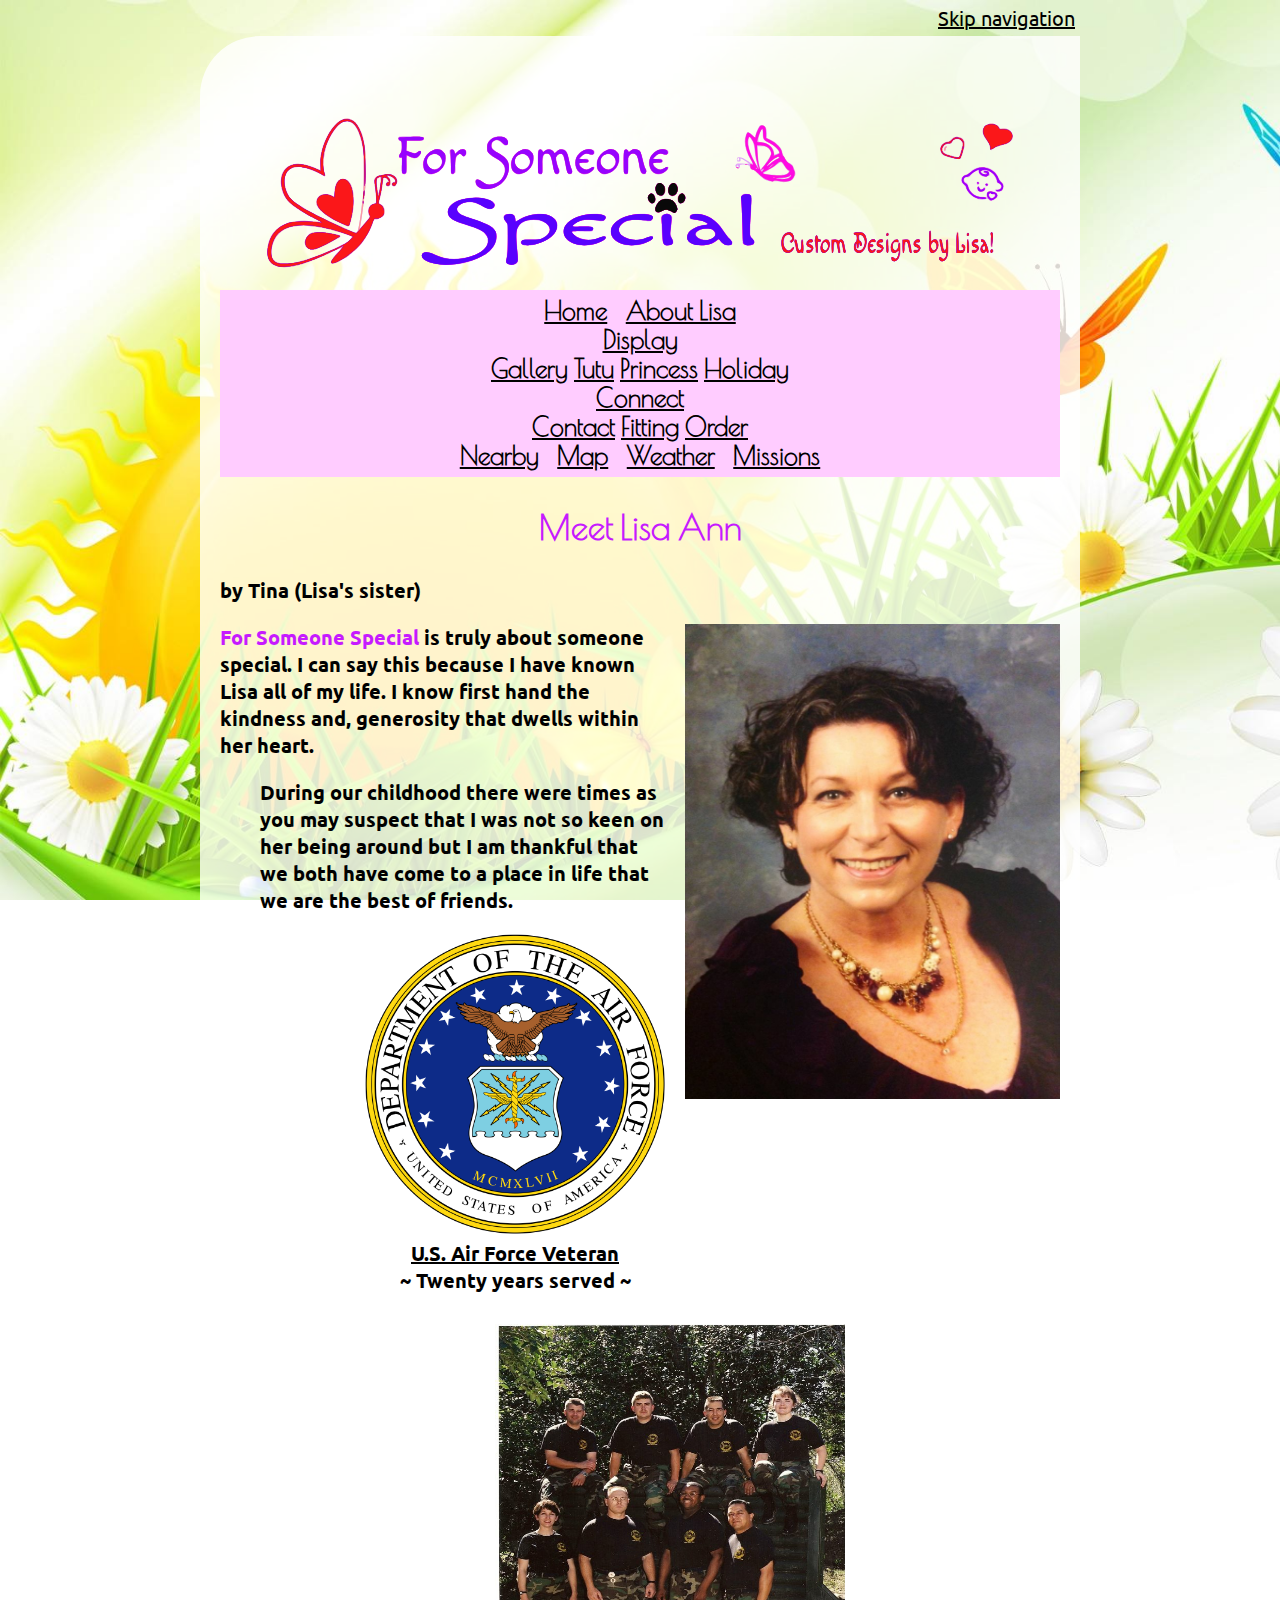
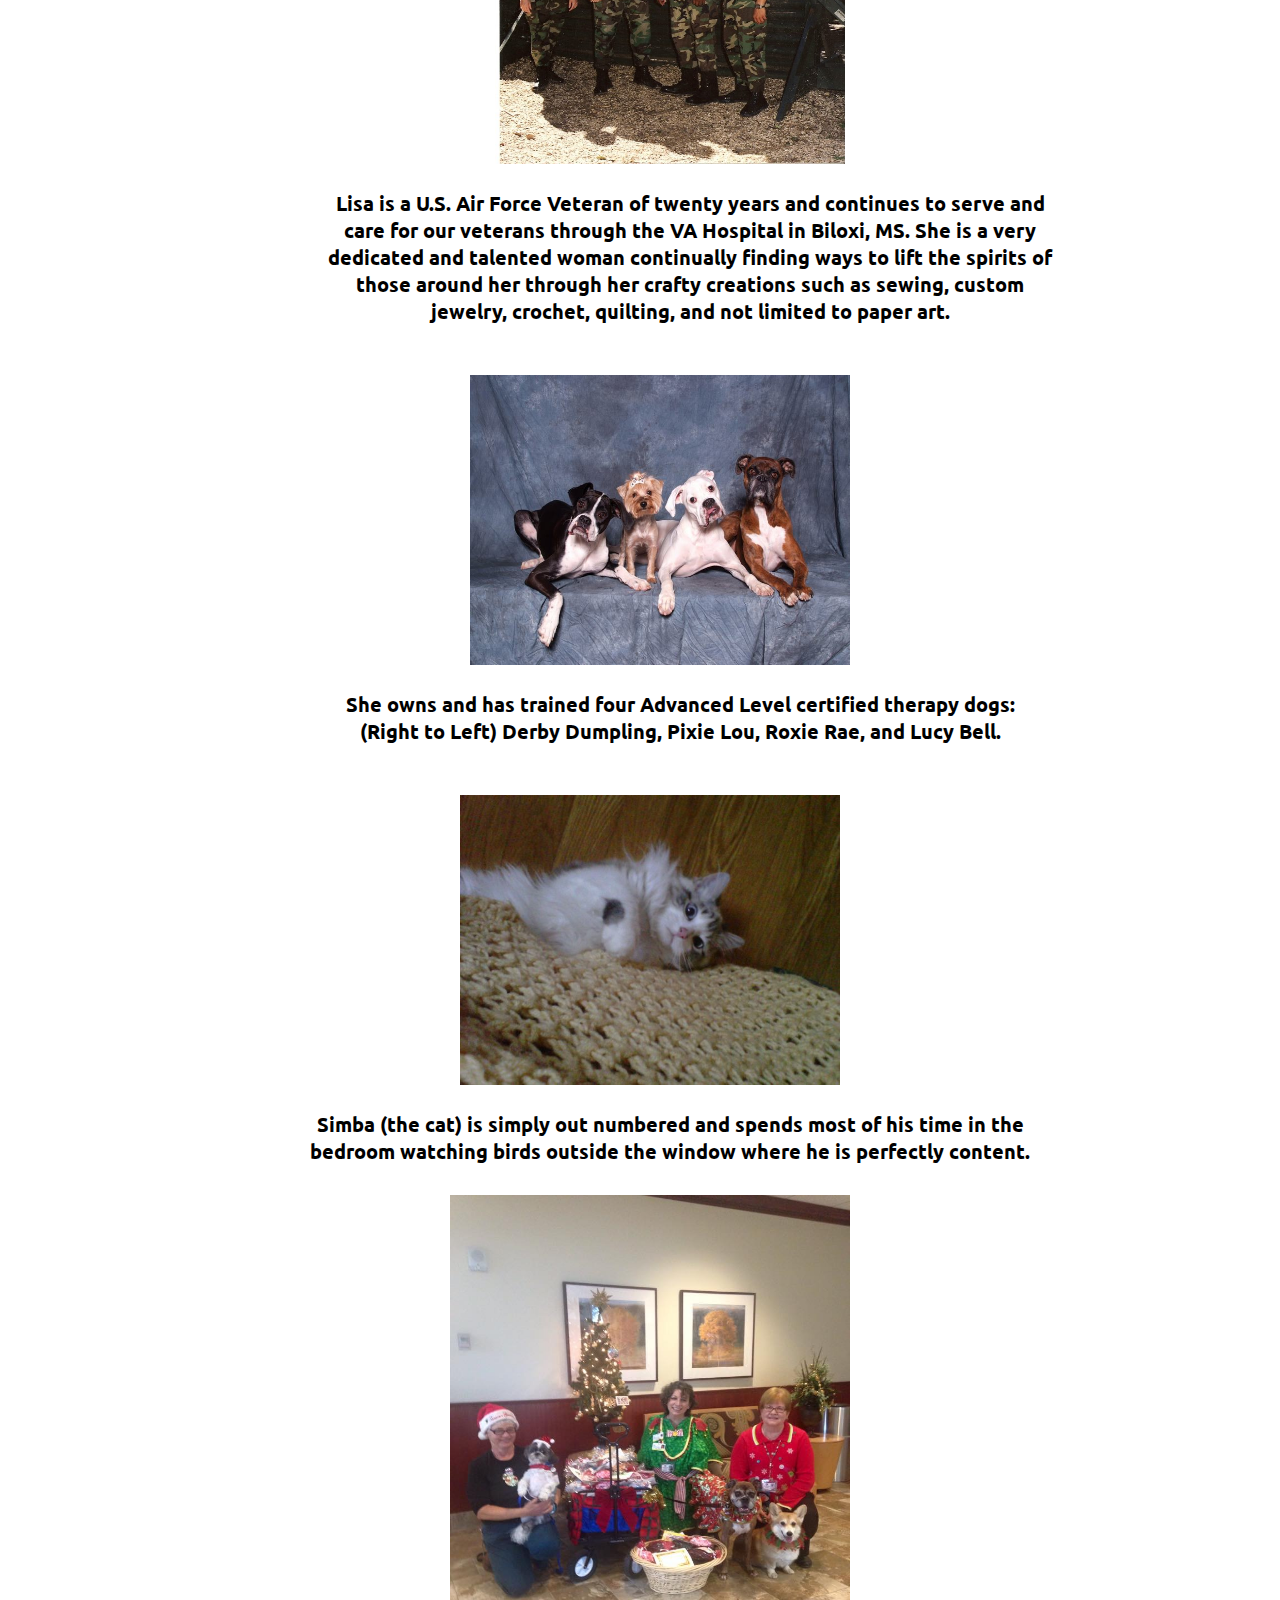
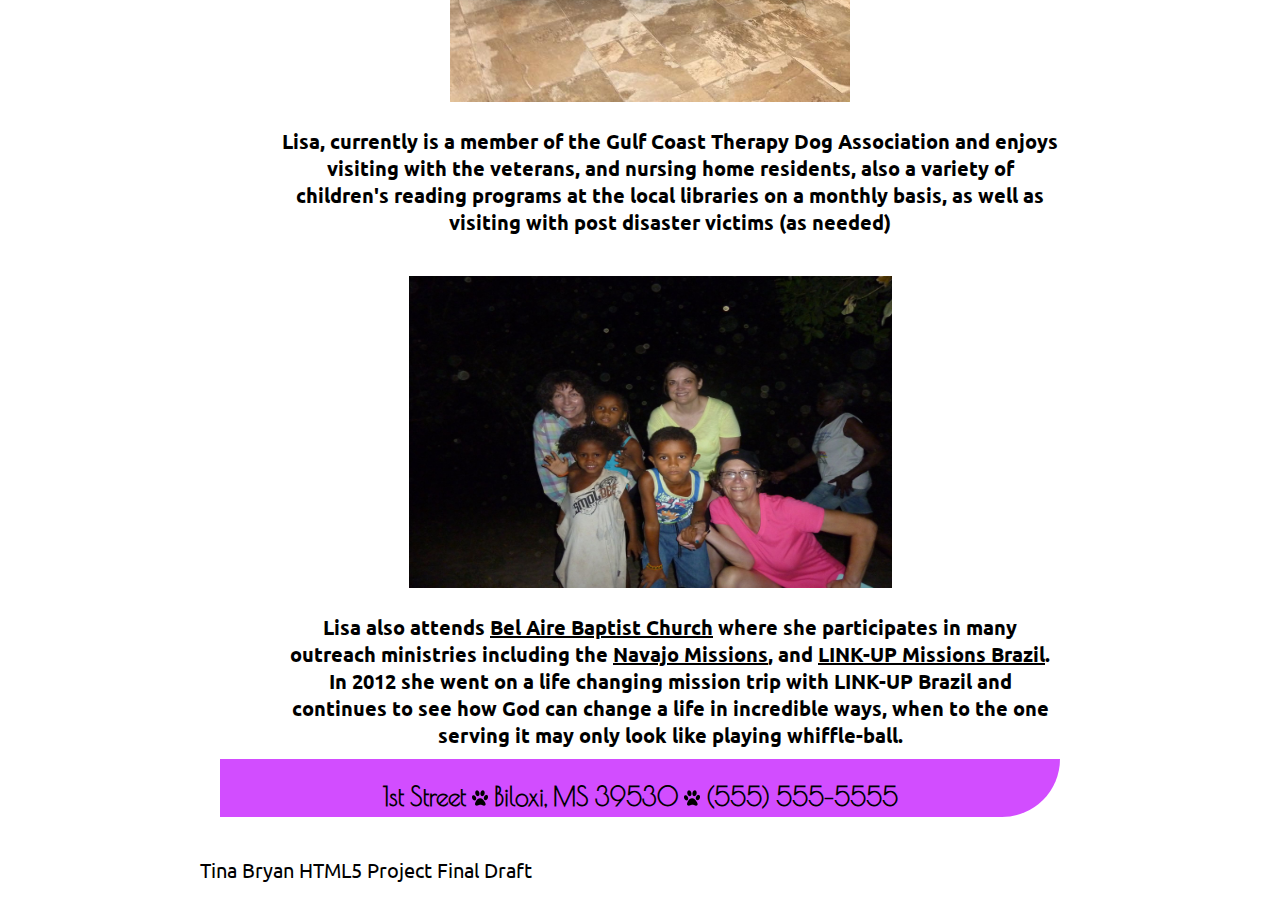
<file: about.html>
﻿<!DOCTYPE html>
<html>
  <head>
    <link href='https://fonts.googleapis.com/css?family=Ubuntu|Poiret+One' rel='stylesheet' type='text/css'></link>
    <meta charset="utf-8"></meta>
    <title>For Someone Special- by Lisa!</title>
    <link rel="stylesheet" type="text/css" media="screen" href="forSomeoneSpecial.css"></link>
    <link href="images/paw-print.ico" rel="shortcut icon"></link>
    <!--[if lt IE 9]>
      <script src="scripts/semantic.js"></script>
    <![endif]-->
  </head>
  <body>
    <p id="skipnav"><a href="#main">Skip navigation</a></p> 
    <div id="box">
      <h1>
        <img src="images/designs_by_Lisa.svg" class="svg" width="764" height="180" alt="For Someone Special" title="" />
      </h1>
      <nav>
        <ul id="mainnav">
          <li><a href="index.html">Home</a></li>
          <li><a href="about.html">About Lisa</a></li>
          <div class="dropdown">
              <a href="gallery.html" class="dropbtn">Display</a>
              <div class="dropdown-content">
                <a href="gallery.html">Gallery</a>
                <a href="tutu.html">Tutu</a>
                <a href="princess.html">Princess</a>
                <a href="holiday.html">Holiday</a>
              </div>
            </div>
            <div class="dropdown">
              <a href="contact.html" class="dropbtn">Connect</a>
              <div class="dropdown-content">
                <a href="contact.html" class="dropbtn">Contact</a>
                <a href="fitting.html">Fitting</a>
                <a href="form.html">Order</a>
              </div>
            </div>
          <li><a href="http://bit.ly/1NMAPqy" target="_blank">Nearby</a></li>
          <li><a href="http://bit.ly/1MqAr4t" target="_blank">Map</a></li>
          <li><a href="http://wxch.nl/1G7LTRf" target="_blank">Weather</a></li>
          <li><a href="http://www.belairebaptist.com/ministries/missions-ministry" target="_blank">Missions</a></li>
        </ul>
      </nav>
      <h2>
        <p id="name"><span class="callout">Meet Lisa Ann</span></p>
      </h2>
      <h3>by Tina (Lisa's sister)</h3>
      <figure>
        <img class="lisa" src="images/lisa_ann.jpg" width="375" height="475" alt="a portrait of Lisa Ann" title="Lisa Ann" />
      </figure>
      <h3>
        <p><span id="name">For Someone Special</span> is truly about someone special.  I can say this because I have known Lisa all of my life.  I know first  hand the kindness and, generosity that dwells within her heart.
          </p>  
          <p class="desc">
            During our childhood there were times as you may suspect that I was not so keen on her being around but I am thankful that we both have come to a place in life that we are the best of friends.
          </p>
        <div>
          <figure class="airforce">
            <img src="images/air_force.jpg" width="300" height="300" alt="air force insignia" title="Twenty year Veteran"/>
            <figcaption><a href="http://www.airforce.com/">U.S. Air Force Veteran</a></figcaption>
            <figcaption>~ Twenty years served ~</figcaption>
          </figure>
          <figure class="cadre">
            <img src="images/lisa_maddox_cadre_1998.jpg" width="350" height="440" alt="lisa and her air force cadre in 1998" title="Front row left: Lisa and her Cadre in 1998"/>
            <figcaption>
              <p class="desc">
                Lisa is a U.S. Air Force Veteran of twenty years and continues to serve and care for our veterans through the VA Hospital in Biloxi, MS.  She is a very dedicated and talented woman continually finding ways to lift the spirits of those around her through her crafty creations such as sewing, custom jewelry, crochet, quilting, and not limited to paper art.
              </p>
            </figcaption>
          </figure>
        </div>
        <div> 
          <figure class="dogs">
            <img src="images/derby_pixie_roxie_lucy_blue.jpg" width="380" height="290" alt="therapy dogs at christmas celebration" title=""/>
            <figcaption>
              <p class="desc">
                She owns and has trained four Advanced Level certified therapy dogs: (Right to Left) Derby Dumpling, Pixie Lou, Roxie Rae, and Lucy Bell.
              </p>
            </figcaption>
          </figure>
        </div>
          <div> 
            <figure class="oliver">
              <img class="oliver" src="images/oliver_blanket.jpg" width="380" height="290" alt="simba enjoying his solice" title="" />
              <figcaption>
                <p class="desc">
                  Simba (the cat) is simply out numbered and spends most of his time in the bedroom watching birds outside the window where he is perfectly content.
                </p>
              </figcaption>
            </figure>
          </div>
          <div>
            <figure class="therapy">
              <img  src="images/therapy_dog_christmas.jpg" width="400" height="507" alt="therapy dogs at christmas celebration" title=""/>
              <figcaption>
                <p class="desc">
                  Lisa, currently is a member of the Gulf Coast Therapy Dog Association and enjoys visiting with the veterans, and nursing home residents, also a variety of children's reading programs at the local libraries on a monthly basis, as well as visiting with post disaster victims (as needed)  
                </p>
              </figcaption>
            </figure>
          </div>
          <div>
            <figure>
              <img  src="images/lisa_brazil2.jpg" width="483" height="312" alt="Lisa in Brazil" title=""/>
              <figcaption>
                <p class="desc">
                  Lisa also attends <a href="http://www.belairebaptist.com/ministries/missions-ministry" target="_blank">Bel Aire Baptist Church</a> where she participates in many outreach ministries including the <a href="http://www.navajomissionsinc.org" target="_blank">Navajo Missions</a>, and <a href="http://linc-upmissions.org/" target="_blank">LINK-UP Missions Brazil</a>.  In 2012 she went on a life changing mission trip with LINK-UP Brazil and continues to see how God can change a life in incredible ways, when to the one serving it may only look like playing whiffle-ball.
                </p>
              </figcaption>
            </figure>
          </div>
      </h3>
      <footer>
        <p id="contact">1st Street <img src="images/paw-print.ico" width="16" height="16" alt="" /> Biloxi, MS 39530 <img src="images/paw-print.ico" width="16" height="16" alt="" /> (555) 555-5555</p>
      </footer>
    </div>
    <p>Tina Bryan HTML5 Project Final Draft</p>  
  </body>
</html>
</file>
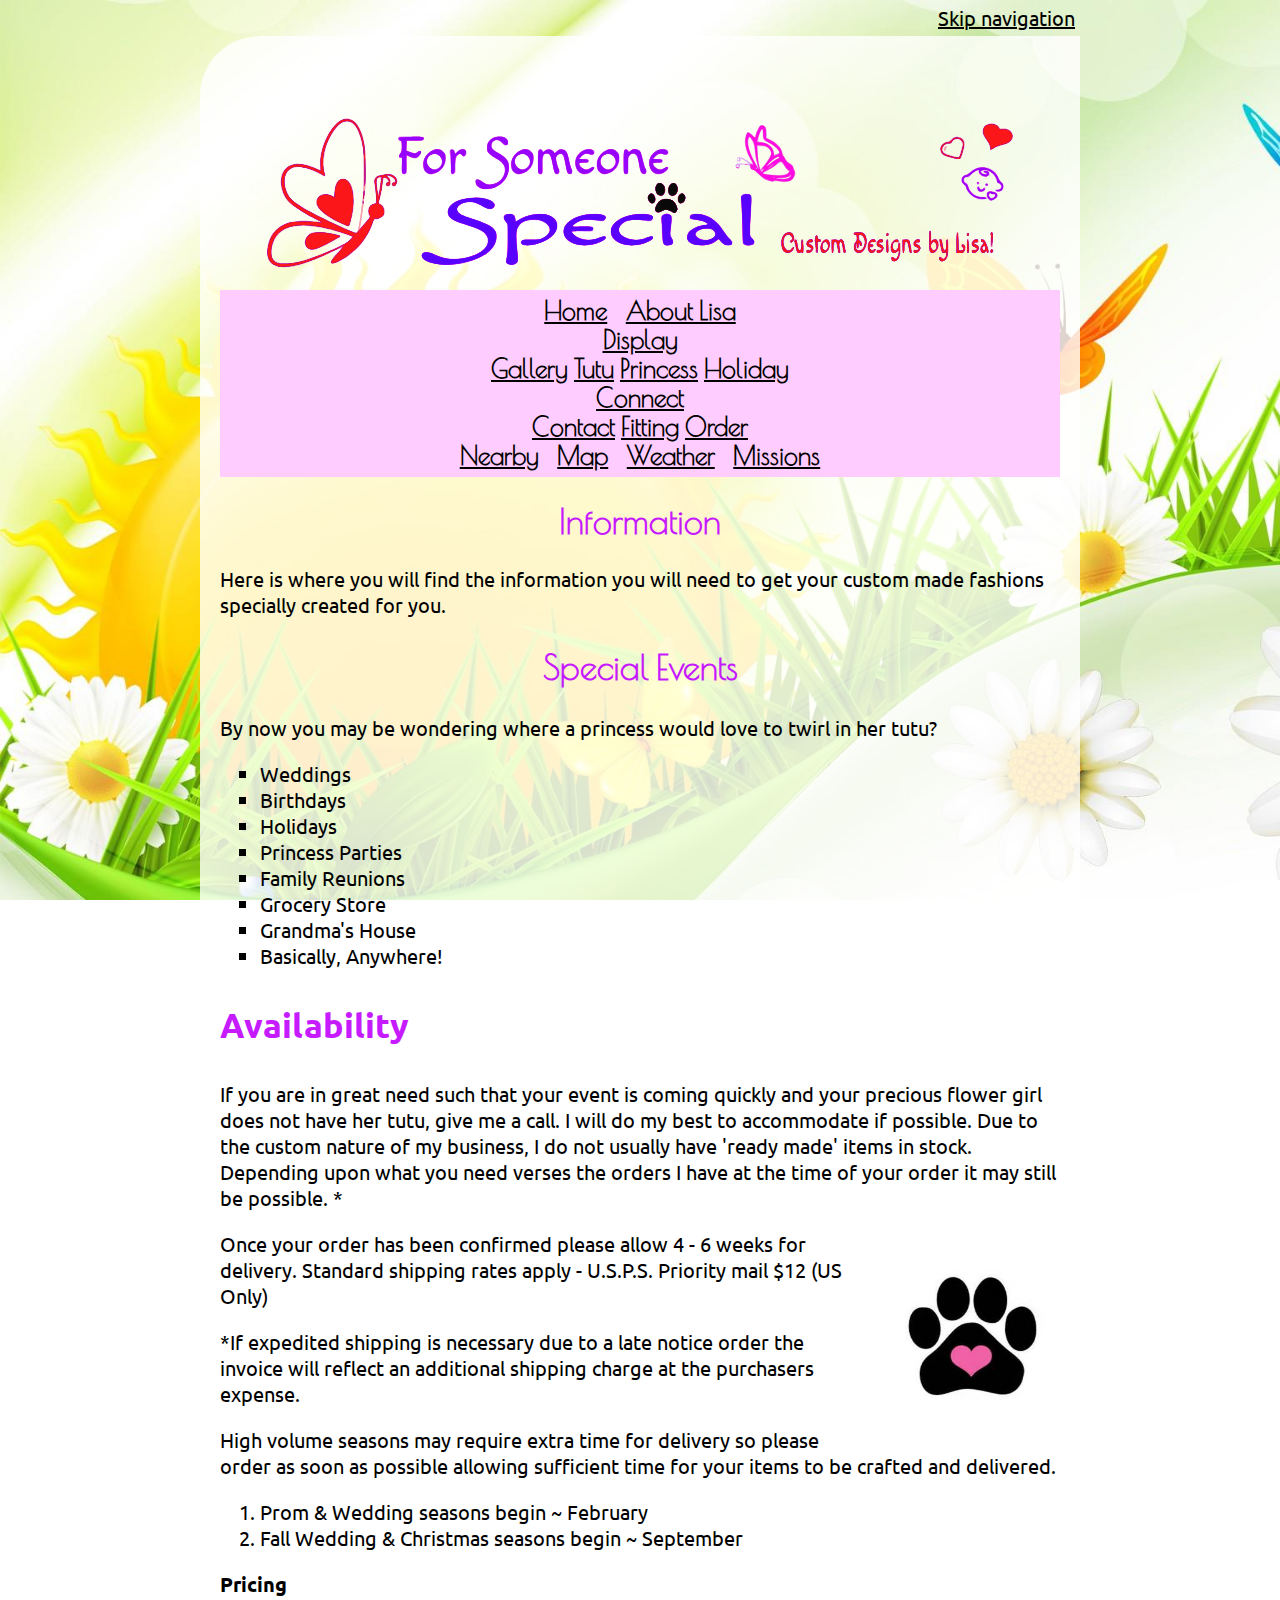
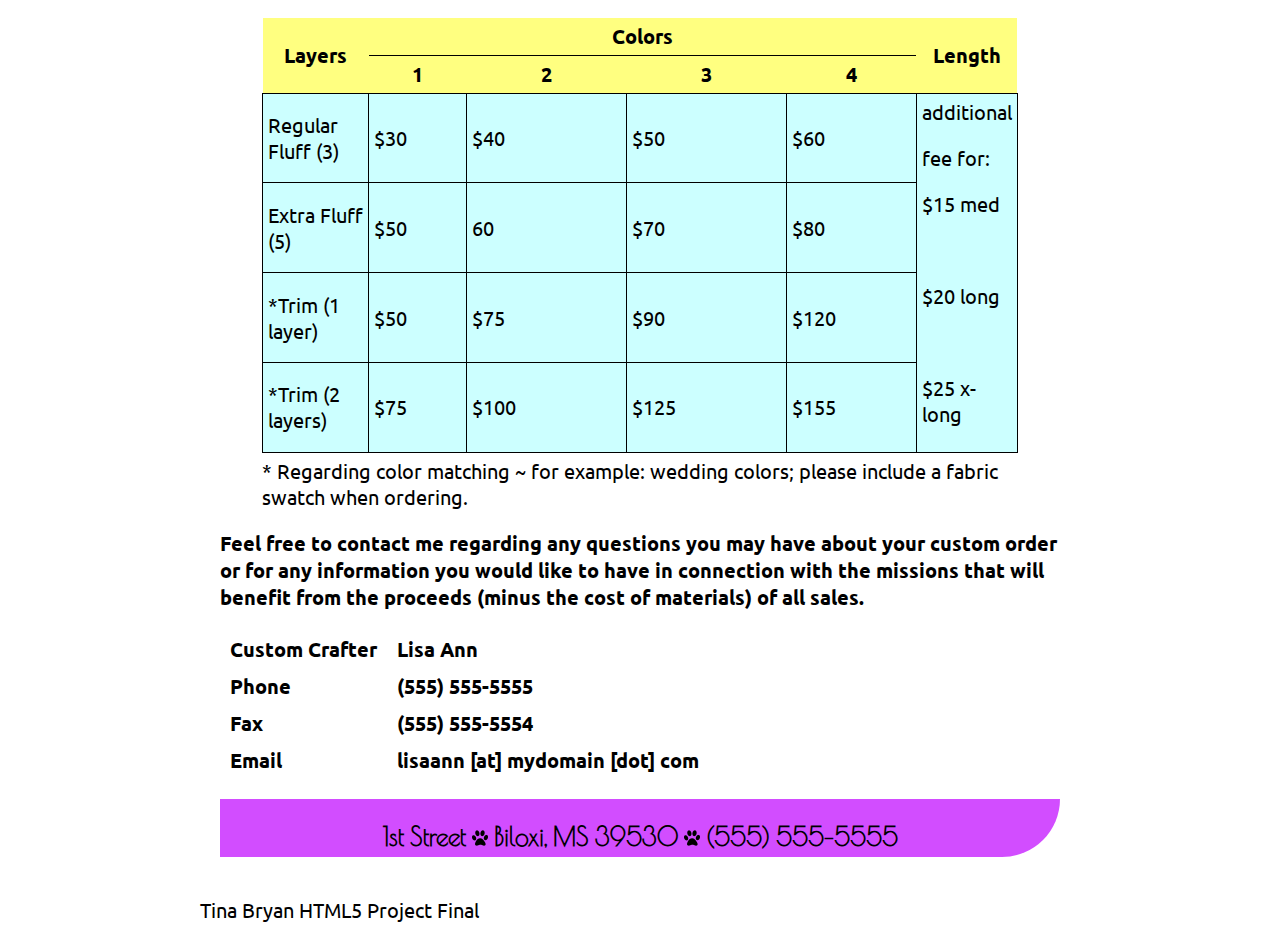
<file: contact.html>
﻿<!DOCTYPE html>
<html>
  <head>
    <link href='https://fonts.googleapis.com/css?family=Ubuntu|Poiret+One' rel='stylesheet' type='text/css'></link>
    <meta charset="utf-8"></meta>
    <title>For Someone Special- by Lisa!</title>
    <link rel="stylesheet" type="text/css" media="screen" href="forSomeoneSpecial.css"></link>
    <link href="images/paw-print.ico" rel="shortcut icon"></link>
    <!--[if lt IE 9]>
      <script src="scripts/semantic.js"></script>
    <![endif]-->
  </head>
  <body>
    <p id="skipnav"><a href="#main">Skip navigation</a></p> 
    <div id="box">
      <h1>
        <img src="images/designs_by_Lisa.svg" class="svg" width="764" height="180" alt="For Someone Special" title="" />
      </h1>
      <nav>
        <ul id="mainnav">
          <li><a href="index.html">Home</a></li>
          <li><a href="about.html">About Lisa</a></li>
          <div class="dropdown">
              <a href="gallery.html" class="dropbtn">Display</a>
              <div class="dropdown-content">
                <a href="gallery.html">Gallery</a>
                <a href="tutu.html">Tutu</a>
                <a href="princess.html">Princess</a>
                <a href="holiday.html">Holiday</a>
              </div>
            </div>
            <div class="dropdown">
              <a href="contact.html" class="dropbtn">Connect</a>
              <div class="dropdown-content">
                <a href="contact.html" class="dropbtn">Contact</a>
                <a href="fitting.html">Fitting</a>
                <a href="form.html">Order</a>
              </div>
            </div>
          <li><a href="http://bit.ly/1NMAPqy" target="_blank">Nearby</a></li>
          <li><a href="http://bit.ly/1MqAr4t" target="_blank">Map</a></li>
          <li><a href="http://wxch.nl/1G7LTRf" target="_blank">Weather</a></li>
          <li><a href="http://www.belairebaptist.com/ministries/missions-ministry" target="_blank">Missions</a></li>
        </ul>
      </nav>
      <h2 id="main"><span class="callout">Information</span></h2>
      <p>
        Here is where you will find the information you will need to get your custom made fashions specially created for you.
      </p>
      <section>
        <h2 class="callout">Special Events</h2>
        <p>
          By now you may be wondering where a princess would love to twirl in her tutu?
        </p>
        <ul>
          <li>Weddings</li>
          <li>Birthdays</li>
          <li>Holidays</li>
          <li>Princess Parties</li>
          <li>Family Reunions</li>
          <li>Grocery Store</li>
          <li>Grandma's House</li>
          <li>Basically, Anywhere!</li>
        </ul>
      </section>
      <section>
        <h3 class="callout">Availability</h3>
        <p>
          If you are in great need such that your event is coming quickly and your precious flower girl does not have her tutu, give me a call.  I will do my best to accommodate if possible.  Due to the custom nature of my business, I do not usually have 'ready made' items in stock.  Depending upon what you need verses the orders I have at the time of your order it may still be possible. *  
        </p>
        <figure>
          <img src="images/paw_print_heart.jpg" width="175" height="175" alt="people on a raft in the lake" title="" />
        </figure>
        <p>
          Once your order has been confirmed please allow 4 - 6 weeks for delivery.
          Standard shipping rates apply - U.S.P.S. Priority mail $12 (US Only)
        </p>
        <p>
          *If expedited shipping is necessary due to a late notice order the invoice will reflect an additional shipping charge at the purchasers expense.
        </p>
        <p>High volume seasons may require extra time for delivery so please order as soon as possible allowing sufficient time for your items to be crafted and delivered.</p>
        <ol>
          <li>Prom &amp; Wedding seasons begin ~ February </li>
          <li>Fall Wedding &amp; Christmas seasons begin ~ September </li>
        </ol>
      </section>
      <section>
        <h3>Pricing</h3>
        <table>
          <colgroup>
            <col class="layers" span="2" />
            <col class="color" span="4" />
            <col class="length" span="2" />
          </colgroup>
          <thead>
              <tr>
                <th rowspan="2">Layers</th>
                <th colspan="4">Colors</th>
                <th rowspan="2">Length</th>
              </tr>
            <tr>
              <th>1</th>
              <th>2</th>
              <th>3</th>
              <th>4</th>
            </tr>
          </thead>
          <tbody>
            <tr>
              <td class="tulle" >Regular Fluff (3)</td>
              <td>$30</td>
              <td>$40</td>
              <td>$50</td>
              <td>$60</td>
              <td rowspan="4">additional<br>
                <p>fee for: </p> 
                <p>$15 med</p><br>
                <p>$20 long</p><br>
                <p>$25 x-long</p></td>
            </tr>
            <tr>
              <td class="tulle" >Extra Fluff (5)</td>
              <td>$50</td>
              <td>60</td>
              <td>$70</td>
              <td>$80</td>
            </tr>
            <tr>
              <td class="tulle" >*Trim (1 layer)</td>
              <td>$50</td>
              <td>$75</td>
              <td>$90</td>
              <td>$120</td>
            </tr>
            <tr>
              <td class="tulle" >*Trim (2 layers)</td>
              <td>$75</td>
              <td>$100</td>
              <td>$125</td>
              <td>$155</td>
            </tr>
          </tbody>
        </table>
        <p class="tablenote" >
          * Regarding color matching ~ for example: wedding colors; please include a fabric swatch when ordering.
        </p>
      </section>
      <section>
        <h3>
          <p>
            Feel free to contact me regarding any questions you may have about your custom order or for any information you would like to have in connection with the missions that will benefit from the proceeds (minus the cost of materials) of all sales.
          </p>
          <div class="contact">
            <div class="row">
              <div class="category">Custom Crafter</div>
              <div>Lisa Ann</div>
            </div>
            <div class="row">
              <div class="category">Phone</div>
              <div>(555) 555-5555</div>
            </div>
            <div class="row">
              <div class="category">Fax</div>
              <div>(555) 555-5554</div>
            </div>
            <div class="row">
              <div class="category">Email</div>
              <div>lisaann [at] mydomain [dot] com</div>
            </div>
          </div>
        </h3>
      </section>
      <footer>
        <p id="contact">1st Street <img src="images/paw-print.ico" width="16" height="16" alt="" /> Biloxi, MS 39530 <img src="images/paw-print.ico" width="16" height="16" alt="" /> (555) 555-5555</p>
      </footer>
    </div>
    <p>Tina Bryan HTML5 Project Final</p>  
  </body>
</html>
</file>
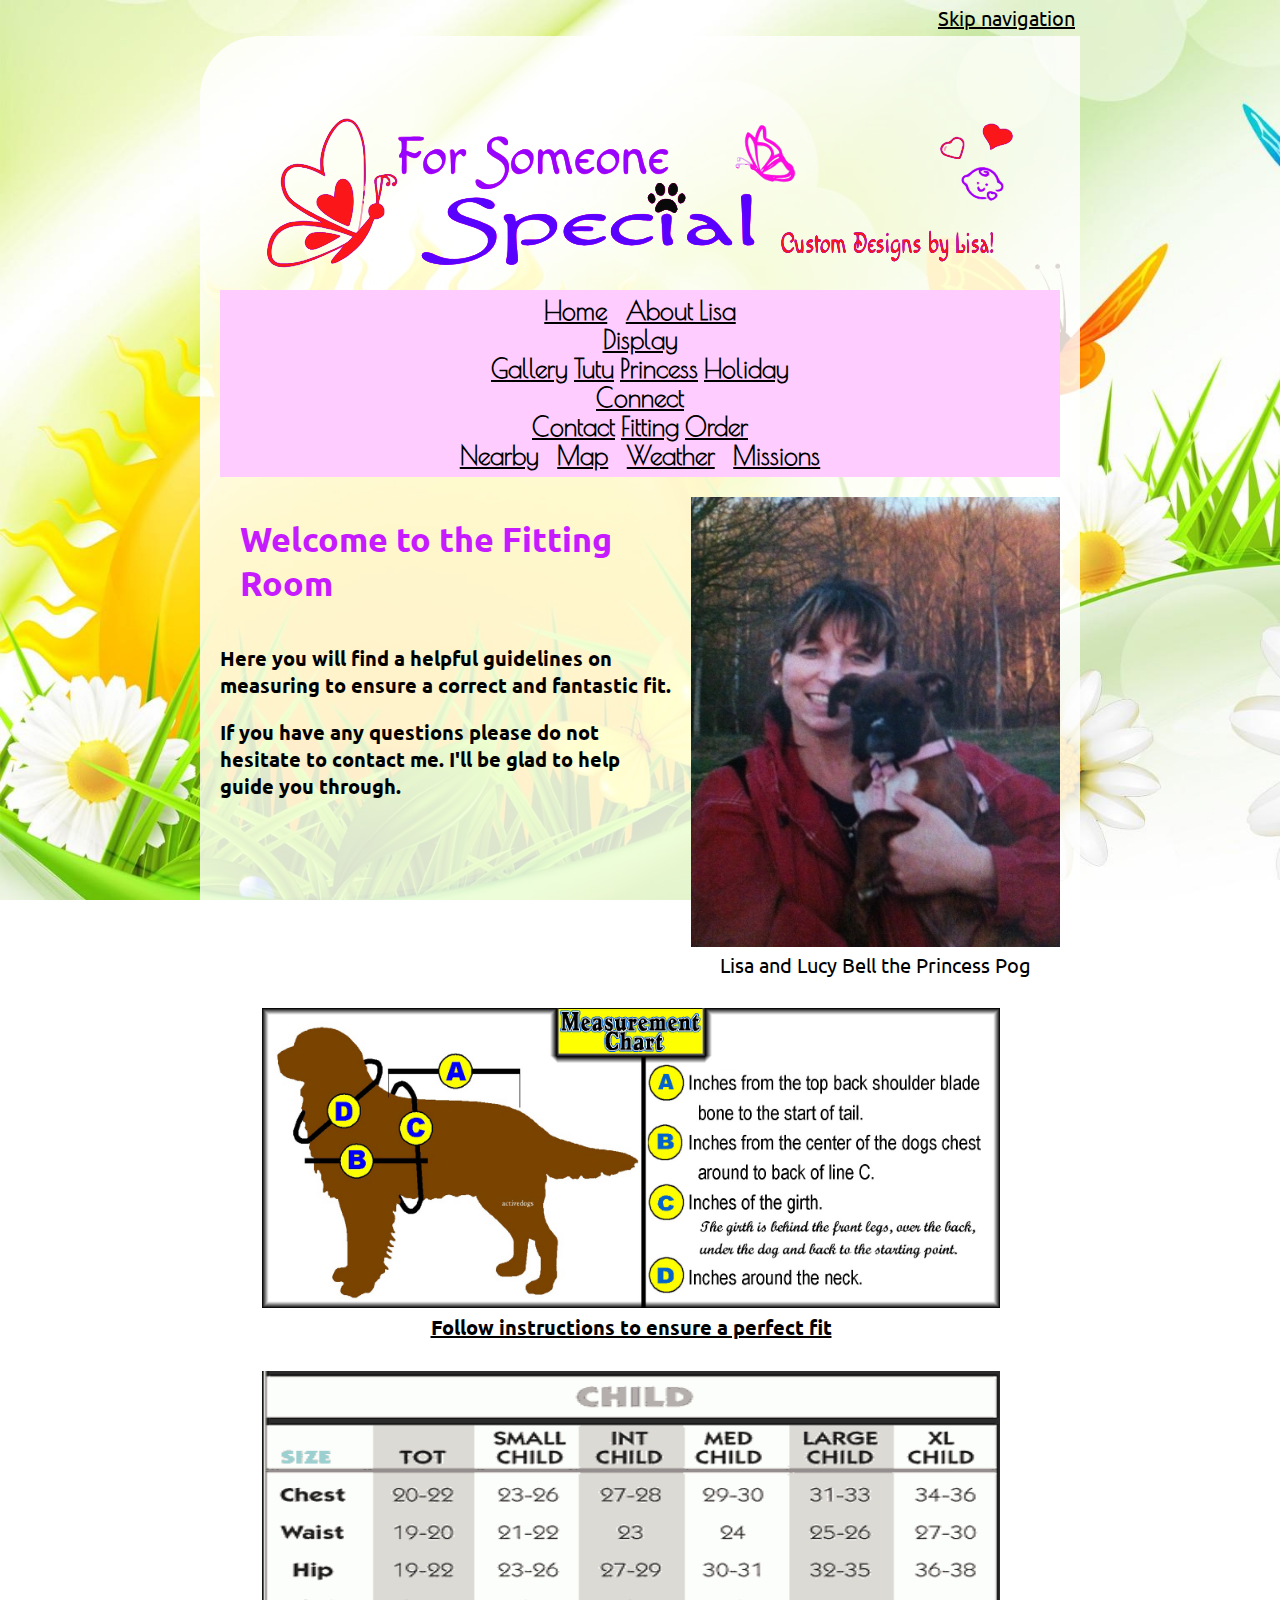
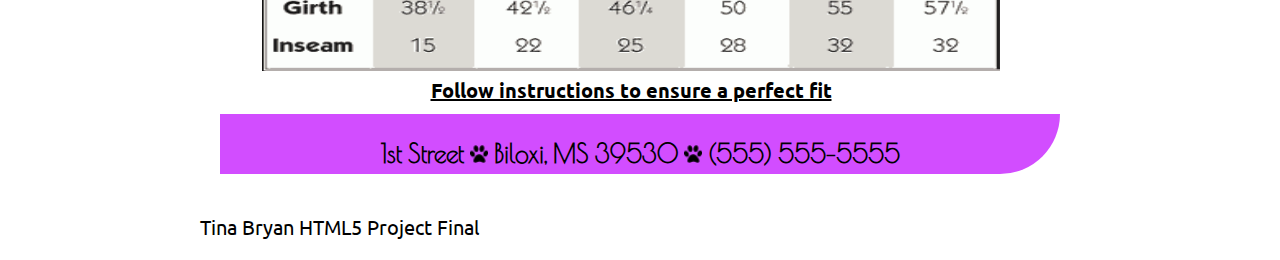
<file: fitting.html>
<!DOCTYPE html>
<html>
  <head>
    <link type="text/css" rel="stylesheet" href='https://fonts.googleapis.com/css?family=Ubuntu|Poiret+One'></link>
    <meta charset="utf-8"></meta>
    <title>For Someone Special- by Lisa!</title>
    <link rel="stylesheet" type="text/css" media="screen" href="forSomeoneSpecial.css"></link>
    <link href="images/paw-print.ico" rel="shortcut icon"></link>
    <!--[if lt IE 9]>
       <script src="scripts/semantic.js"></script>
       <script src="scripts/masonry.pkgd.min.js"></script>
     <![endif]-->
  </head>
  <body>
    <p id="skipnav"><a href="#main">Skip navigation</a></p> 
    <div id="box">
      <h1>
        <img src="images/designs_by_Lisa.svg" class="svg" width="764" height="180" alt="For Someone Special" title="" />
      </h1>
      <nav>
        <ul id="mainnav">
          <li><a href="index.html">Home</a></li>
          <li><a href="about.html">About Lisa</a></li>
          <div class="dropdown">
              <a href="gallery.html" class="dropbtn">Display</a>
              <div class="dropdown-content">
                <a href="gallery.html">Gallery</a>
                <a href="tutu.html">Tutu</a>
                <a href="princess.html">Princess</a>
                <a href="holiday.html">Holiday</a>
              </div>
            </div>
            <div class="dropdown">
              <a href="contact.html" class="dropbtn">Connect</a>
              <div class="dropdown-content">
                <a href="contact.html" class="dropbtn">Contact</a>
                <a href="fitting.html">Fitting</a>
                <a href="form.html">Order</a>
              </div>
            </div>
          <li><a href="http://bit.ly/1NMAPqy" target="_blank">Nearby</a></li>
          <li><a href="http://bit.ly/1MqAr4t" target="_blank">Map</a></li>
          <li><a href="http://wxch.nl/1G7LTRf" target="_blank">Weather</a></li>
          <li><a href="http://www.belairebaptist.com/ministries/missions-ministry" target="_blank">Missions</a></li>
        </ul>
      </nav>
      <figure id="main">
        <img src="images/lisa_lucy_beginning.jpg" width="369" height="450" alt="lisa and lucy the beginning of their journey"/>
        <figcaption>Lisa and Lucy Bell the Princess Pog</figcaption>
      </figure>
      <h3>
        <p id="maintext"><span class="callout">Welcome to the Fitting Room</span>
          <p>Here you will find a helpful guidelines on measuring to ensure a correct and fantastic fit.
        </p> 
        <p>
          If you have any questions please do not hesitate to contact me.  I'll be glad to help guide you through.
        </p>
        <figure class="measure">
          <img src="images/dog_measure.jpg" width="738" height="300" alt="dog measuring guide" title="Instructions to measure dog for clothing"/>
          <figcaption><a href="https://www.youtube.com/watch?v=vmrEadk5Cl0" target="_blank" >Follow instructions to ensure a perfect fit</a>
          </figcaption>
        </figure>
        <figure class="measure">
          <img src="images/size_child.png" width="738" height="300" alt="child measuring guide" title="Instructions to measure child for clothing"/>
          <figcaption><a href="https://www.youtube.com/watch?v=SrkFchHsy2Y" target="_blank" >Follow instructions to ensure a perfect fit</a>
          </figcaption>
        </figure>
      </h3>
      <footer>
        <p id="contact">1st Street <img src="images/paw-print.ico" width="18" height="18" alt="" /> Biloxi, MS 39530 <img src="images/paw-print.ico" width="18" height="18" alt="" /> (555) 555-5555</p>
      </footer>
    </div>
    <p>Tina Bryan HTML5 Project Final</p>
    <!--<script src='masonry.pkgd.min.js'></script>-->
  </body>
</html>
</file>
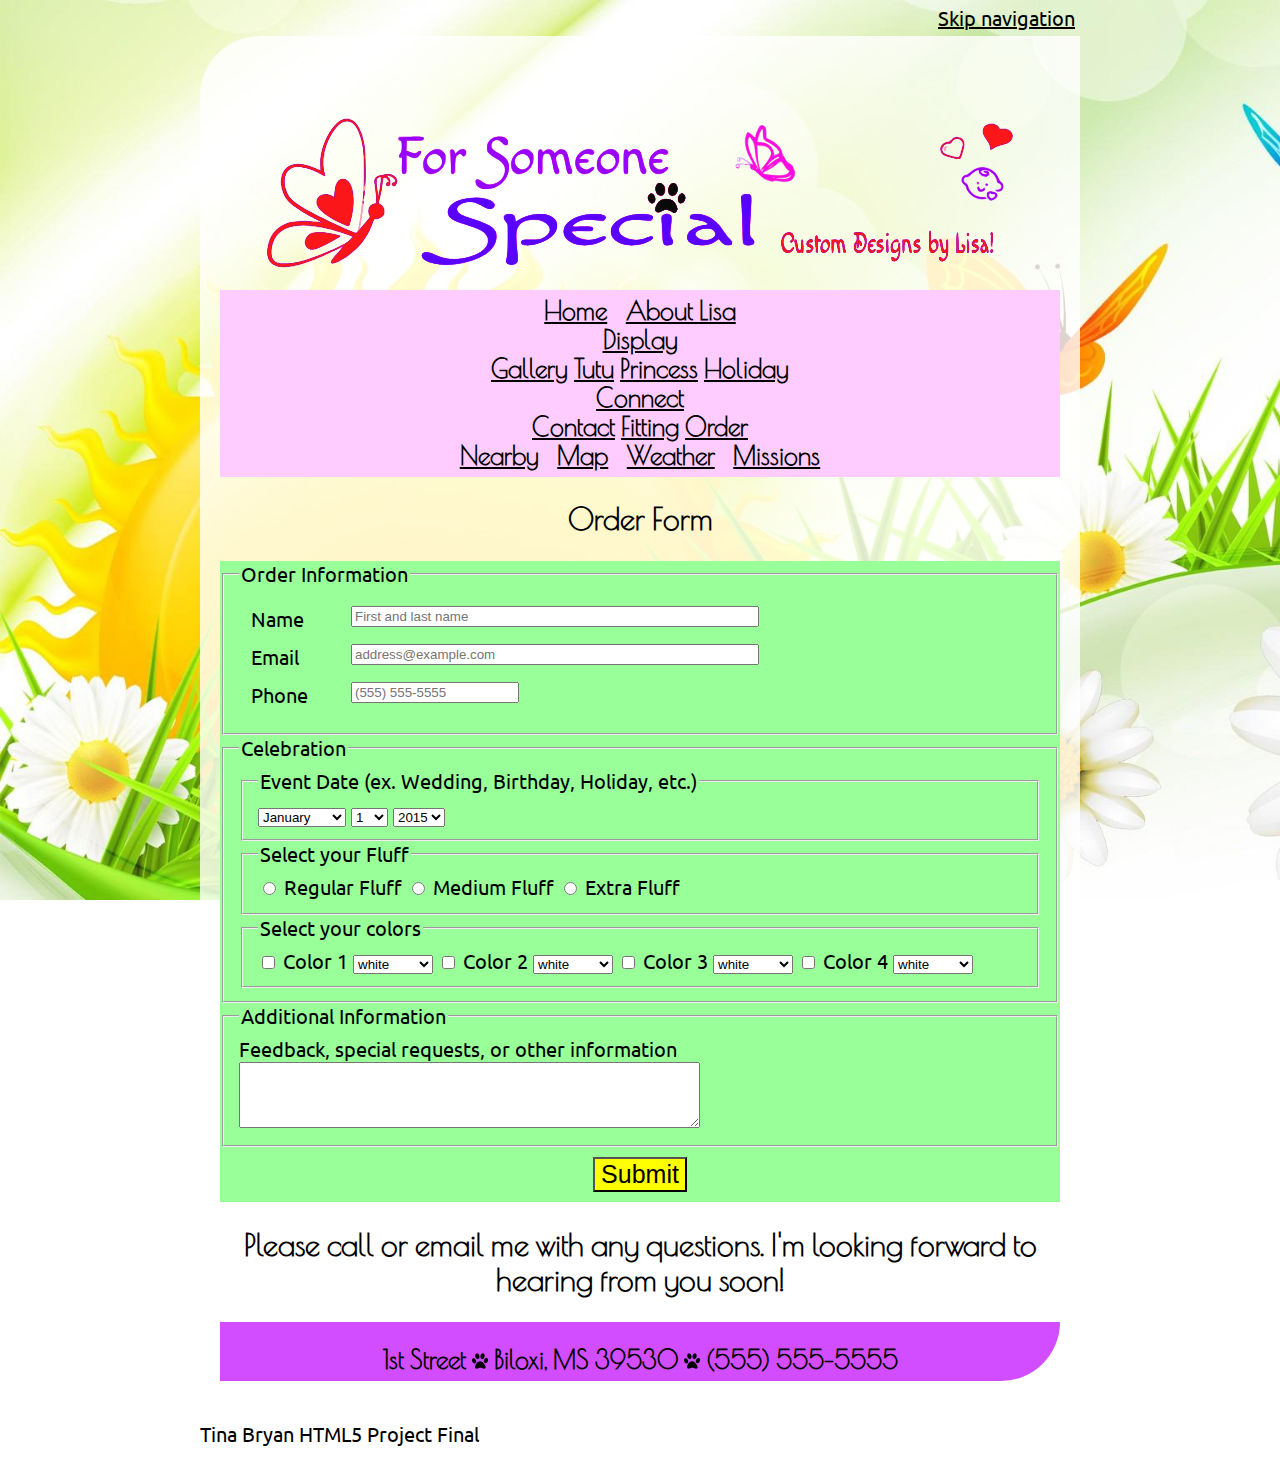
<file: form.html>
<!DOCTYPE html>
<html>
  <head>
    <link href='https://fonts.googleapis.com/css?family=Ubuntu|Poiret+One' rel='stylesheet' type='text/css'/>
    <meta charset="utf-8"></meta>
    <title>For Someone Special- by Lisa!</title>
    <link rel="stylesheet" type="text/css" media="screen" href="forSomeoneSpecial.css"></link>
    <link href="images/paw-print.ico" rel="shortcut icon"></link>
    <!--[if lt IE 9]>
       <script src="scripts/semantic.js"></script>
     <![endif]-->
    <!--[if IE]>
      <style type="text/css">
        legend span {top: 0;}
        legend {color: black;}
        #submit {position: relative; left: -80px;}
      </style>
    <![endif]-->
  </head>
  <body>
    <div id="container">
      <p id="skipnav"><a href="#main">Skip navigation</a></p> 
      <div id="box">
        <h1>
          <img src="images/designs_by_Lisa.svg" class="svg" width="764" height="180" alt="For Someone Special" title="" />
        </h1>
        <nav>
        <ul id="mainnav">
          <li><a href="index.html">Home</a></li>
          <li><a href="about.html">About Lisa</a></li>
          <div class="dropdown">
              <a href="gallery.html" class="dropbtn">Display</a>
              <div class="dropdown-content">
                <a href="gallery.html">Gallery</a>
                <a href="tutu.html">Tutu</a>
                <a href="princess.html">Princess</a>
                <a href="holiday.html">Holiday</a>
              </div>
            </div>
            <div class="dropdown">
              <a href="contact.html" class="dropbtn">Connect</a>
              <div class="dropdown-content">
                <a href="contact.html" class="dropbtn">Contact</a>
                <a href="fitting.html">Fitting</a>
                <a href="form.html">Order</a>
              </div>
            </div>
          <li><a href="http://bit.ly/1NMAPqy" target="_blank">Nearby</a></li>
          <li><a href="http://bit.ly/1MqAr4t" target="_blank">Map</a></li>
          <li><a href="http://wxch.nl/1G7LTRf" target="_blank">Weather</a></li>
          <li><a href="http://www.belairebaptist.com/ministries/missions-ministry" target="_blank">Missions</a></li>
        </ul>
      </nav>
        <article id="content">
        <h2 id="main">Order Form</h2>
        <form class="order">
          <fieldset id="contactinfo">
            <legend><span>Order Information</span></legend>
              <label>
                Name
                <input type="text" name="name" id="nameinput" placeholder="First and last name" />
              </label>
              <label>
                Email
                <input type="email" name="email" id="emailinput" placeholder="address@example.com" />
              </label>
              <label>
                Phone
                <input type="text" name="phone" id="phoneinput" placeholder="(555) 555-5555"/>
              </label>
          </fieldset>
          <fieldset id="orderinfo">
            <legend><span>Celebration</span></legend>
              <fieldset id="event">
                <legend>Event Date (ex. Wedding, Birthday, Holiday, etc.)</legend>
                <select id="month" name="month">
                  <option value="01">January</option>
                  <option value="02">February</option>
                  <option value="03">March</option>
                  <option value="04">April</option>
                  <option value="05">May</option>
                  <option value="06">June</option>
                  <option value="07">July</option>
                  <option value="08">August</option>
                  <option value="09">September</option>
                  <option value="10">October</option>
                  <option value="11">November</option>
                  <option value="12">December</option>
                </select>
                <select id="date" name="date">
                  <option value="01">1</option>
                  <option value="02">2</option>
                  <option value="03">3</option>
                  <option value="04">4</option>
                  <option value="05">5</option>
                  <option value="06">6</option>
                  <option value="07">7</option>
                  <option value="08">8</option>
                  <option value="09">9</option>
                  <option value="10">10</option>
                  <option value="11">11</option>
                  <option value="12">12</option>
                  <option value="13">13</option>
                  <option value="14">14</option>
                  <option value="15">15</option>
                  <option value="16">16</option>
                  <option value="17">17</option>
                  <option value="18">18</option>
                  <option value="19">19</option>
                  <option value="20">20</option>
                  <option value="21">21</option>
                  <option value="22">22</option>
                  <option value="23">23</option>
                  <option value="24">24</option>
                  <option value="25">25</option>
                  <option value="26">26</option>
                  <option value="27">27</option>
                  <option value="28">28</option>
                  <option value="29">29</option>
                  <option value="30">30</option>
                  <option value="31">31</option>
                </select>
                <select id="year" name="year">
                  <option value="2015">2015</option>
                  <option value="2016">2016</option>
                  <option value="2017">2017</option>
                  <option value="2018">2018</option>
                </select>
              </fieldset>
              <fieldset id="layers">
                <legend><span>Select your Fluff</span></legend>
                <label for="layer3">
                  <input type="radio" id="regfluff" value="three layers" name="layers" />
                  Regular Fluff
                </label>
                <label for="layer4">
                  <input type="radio" id="medfluff" value="four layers" name="layers" />
                  Medium Fluff
                </label>
                <label for="layer5">
                  <input type="radio" id="xfluff" value="five layers" name="layers" />
                  Extra Fluff
                </label>
              </fieldset>
              <fieldset id="colors">
                <legend><span>Select your colors<span></legend>
                <label for="color1">
                  <input type="checkbox" name="colorone" id="color1" value="Color1" />
                  Color 1
                </label>
                  <select id="color1" name="color1">
                    <option value="white">white</option>
                    <option value="cream">cream</option>
                    <option value="pink">pink</option>
                    <option value="hotpink">hot pink</option>
                    <option value="red">red</option>
                    <option value="orange">orange</option>
                    <option value="yellow">yellow</option>
                    <option value="green">green</option>
                    <option value="blue">blue</option>
                    <option value="purple">purple</option>
                    <option value="royalblue">royal blue</option>
                    <option value="gray">gray</option>
                    <option value="black">black</option>
                  </select>
                <label for="color2">
                  <input type="checkbox" name="colortwo" id="color2" value="Color2" />
                  Color 2
                </label>
                  <select id="color2" name="color2">
                    <option value="white">white</option>
                    <option value="cream">cream</option>
                    <option value="pink">pink</option>
                    <option value="hotpink">hot pink</option>
                    <option value="red">red</option>
                    <option value="orange">orange</option>
                    <option value="yellow">yellow</option>
                    <option value="green">green</option>
                    <option value="blue">blue</option>
                    <option value="purple">purple</option>
                    <option value="royalblue">royal blue</option>
                    <option value="gray">gray</option>
                    <option value="black">black</option>
                  </select>
                <label for="color3">
                  <input type="checkbox" name="colorthree" id="color3" value="Color" />
                  Color 3
                </label>
                  <select id="color3" name="color3">
                    <option value="white">white</option>
                    <option value="cream">cream</option>
                    <option value="pink">pink</option>
                    <option value="hotpink">hot pink</option>
                    <option value="red">red</option>
                    <option value="orange">orange</option>
                    <option value="yellow">yellow</option>
                    <option value="green">green</option>
                    <option value="blue">blue</option>
                    <option value="purple">purple</option>
                    <option value="royalblue">royal blue</option>
                    <option value="gray">gray</option>
                    <option value="black">black</option>
                  </select>
                <label for="color4">
                  <input type="checkbox" name="colorfour" id="color4" value="Color4" />
                  Color 4
                </label>
                  <select id="color4" name="color4">
                    <option value="white">white</option>
                    <option value="cream">cream</option>
                    <option value="pink">pink</option>
                    <option value="hotpink">hot pink</option>
                    <option value="red">red</option>
                    <option value="orange">orange</option>
                    <option value="yellow">yellow</option>
                    <option value="green">green</option>
                    <option value="blue">blue</option>
                    <option value="purple">purple</option>
                    <option value="royalblue">royal blue</option>
                    <option value="gray">gray</option>
                    <option value="black">black</option>
                  </select>
              </fieldset>
          </fieldset>
          <fieldset id="additionalinfo">
            <legend><span>Additional Information</span></legend>
              <label>
                Feedback, special requests, or other information
                <textarea id="feedback" name="feedback" rows="4" cols="55"></textarea>
              </label>
          </fieldset>
          <fieldset id="submitbutton">
            <input type="submit" id="submit" value="Submit" />
          </fieldset>
        </form>
        </article>
          <h2>
            Please call or email me with any questions.  I'm looking forward to hearing from you soon!
          </h2>
        <footer class="space">
          <p id="contact">1st Street <img src="images/paw-print.ico" width="16" height="16" alt="" /> Biloxi, MS 39530 <img src="images/paw-print.ico" width="16" height="16" alt="" /> (555) 555-5555</p>
        </footer>
      </div>
      <p>Tina Bryan HTML5 Project Final</p>
    </div>
  </body>
</html>
</file>
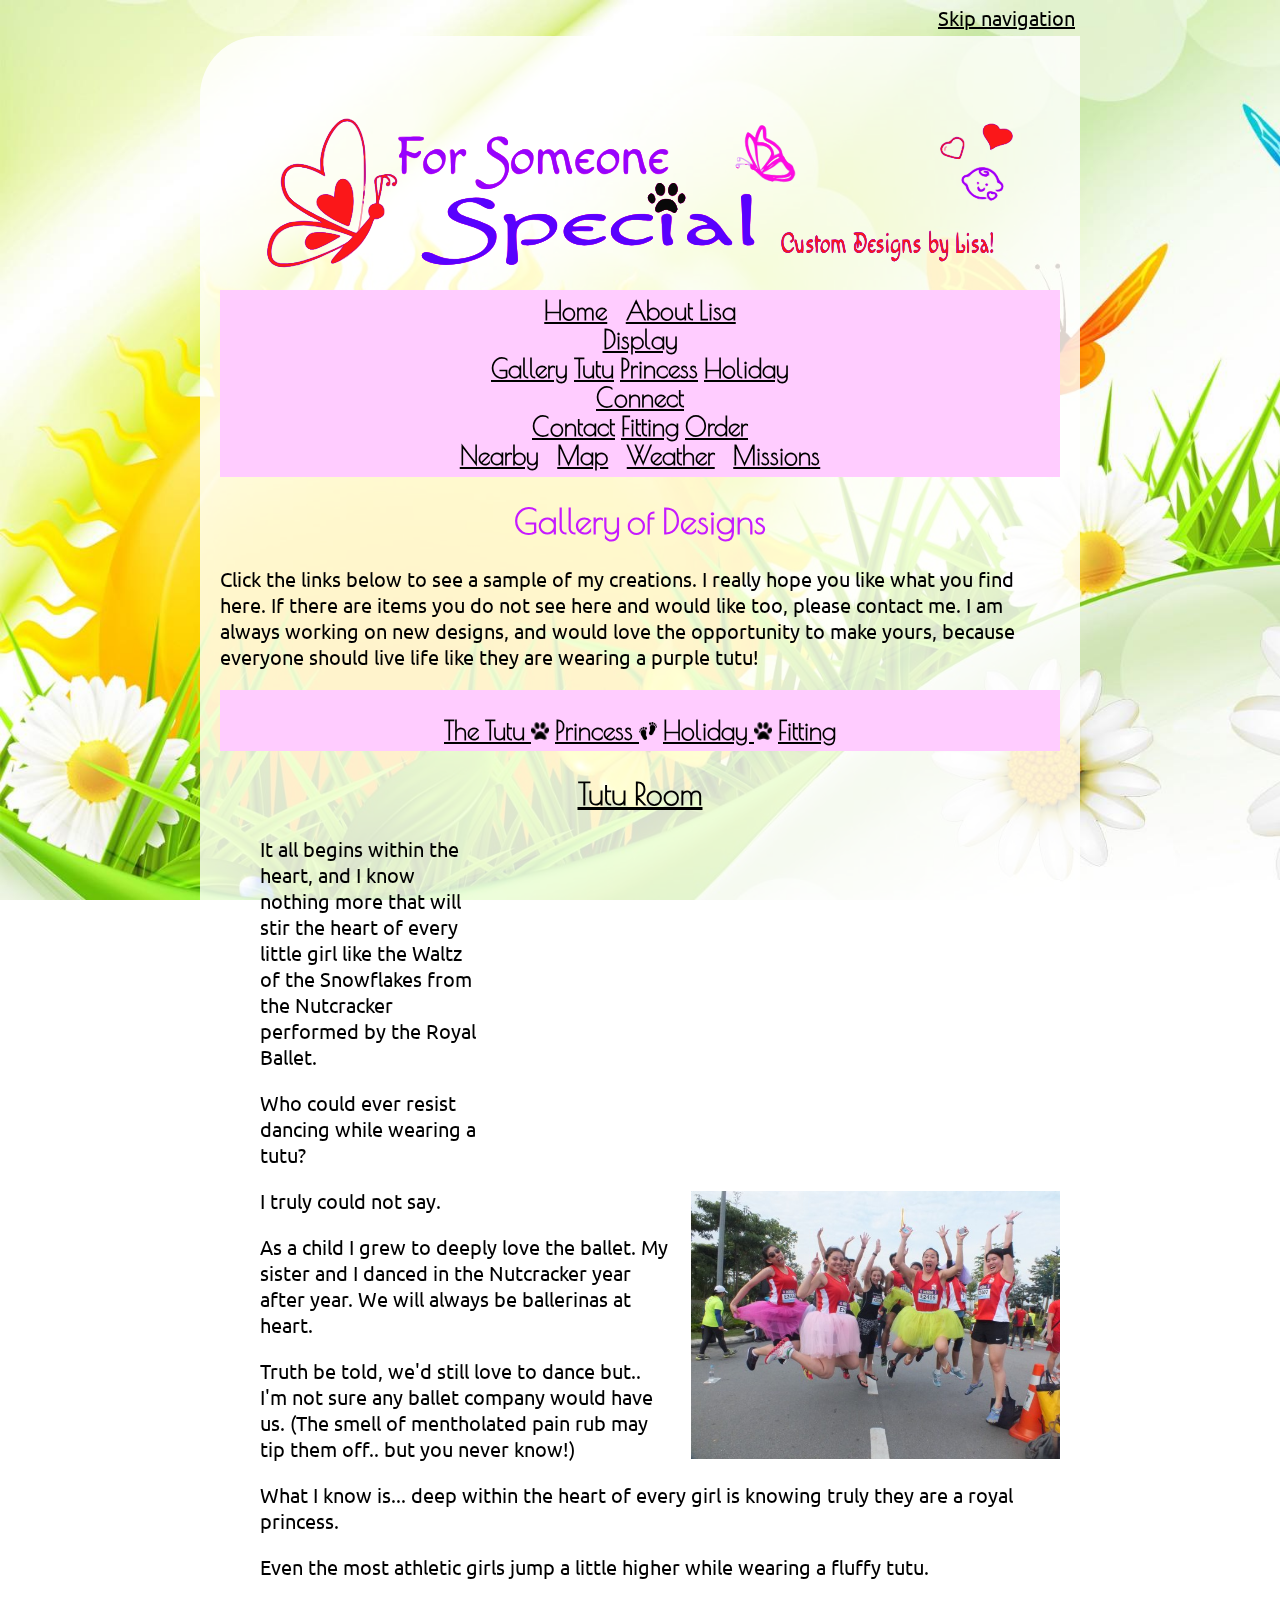
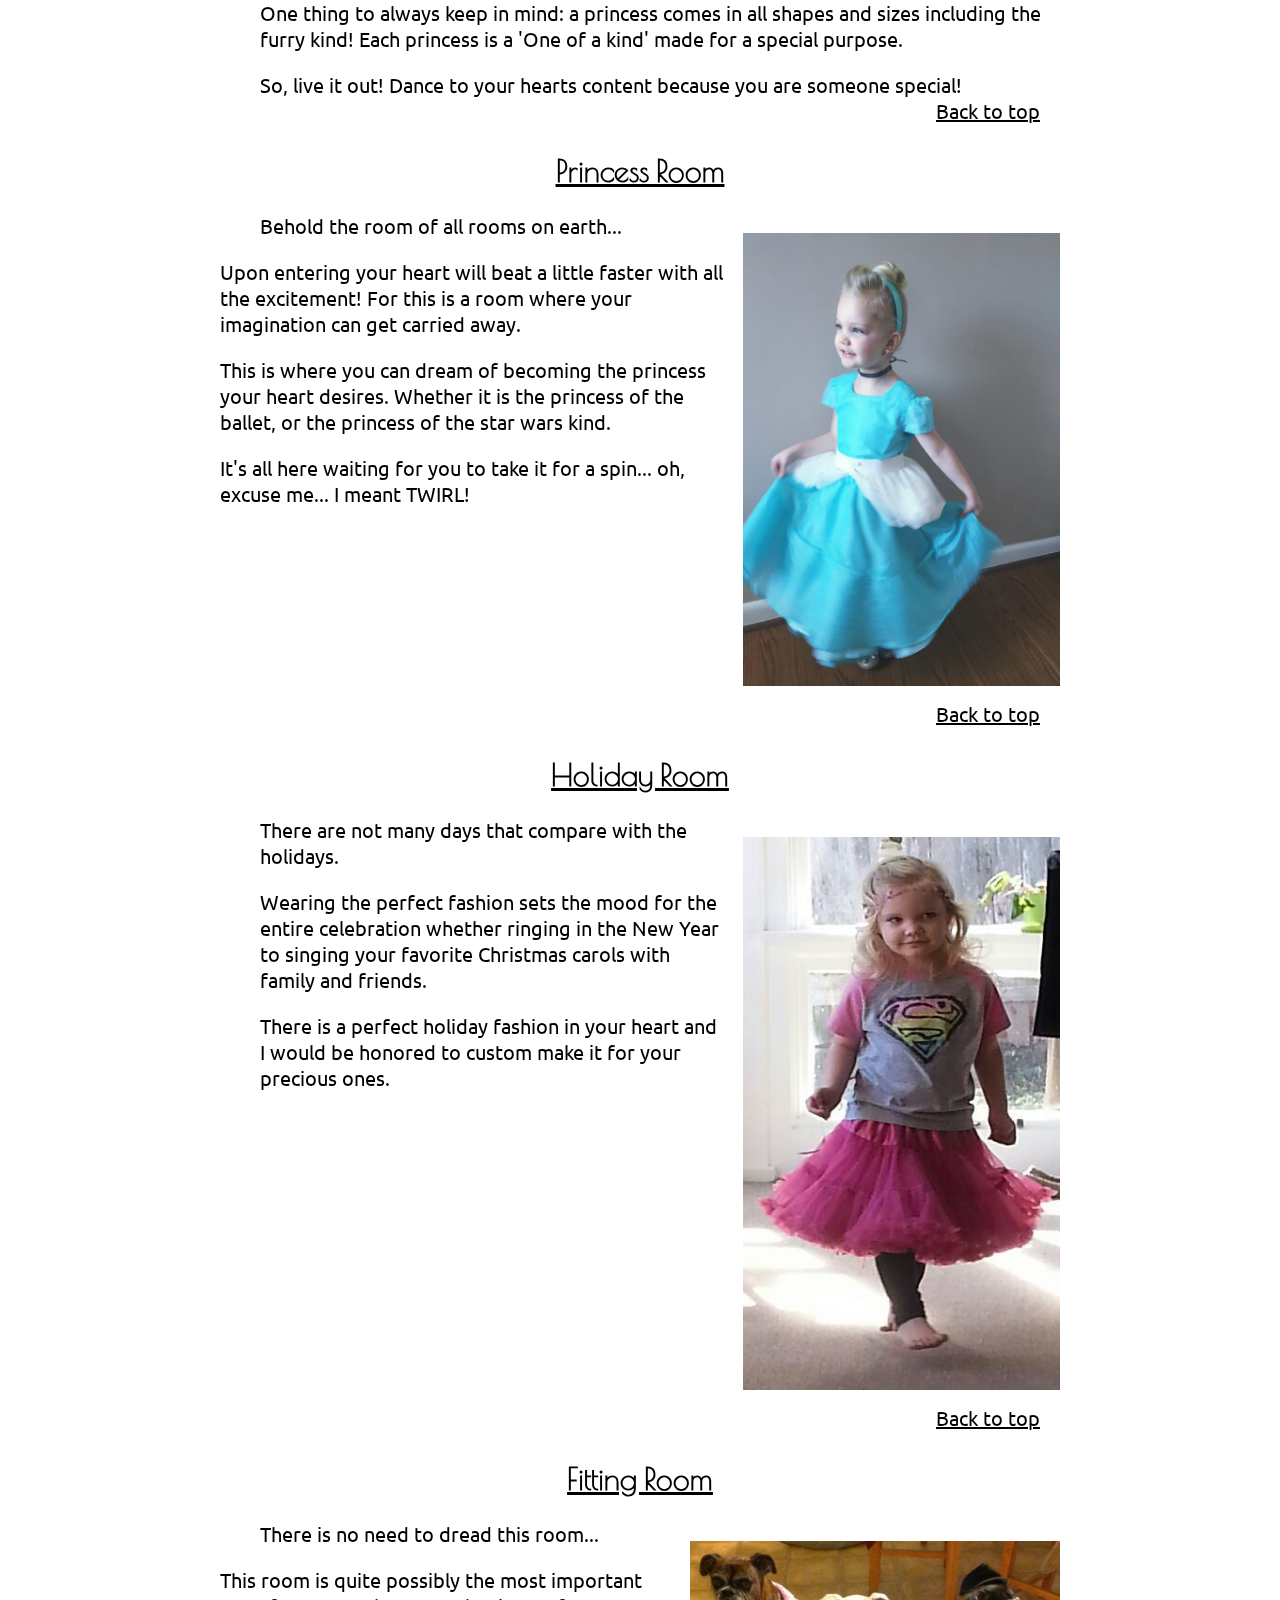
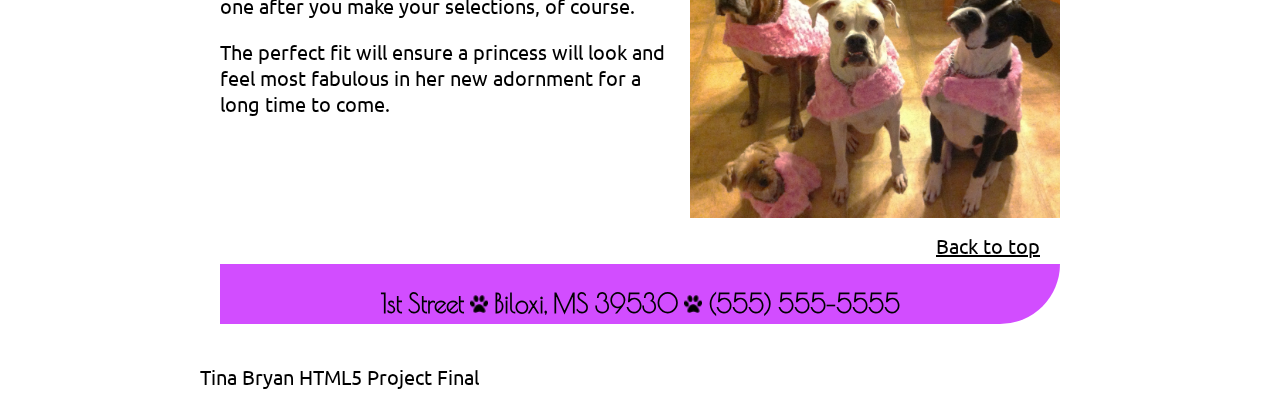
<file: gallery.html>
﻿<!DOCTYPE html>
<html>
  <head>
    <link href='https://fonts.googleapis.com/css?family=Ubuntu|Poiret+One' rel='stylesheet' type='text/css'></link>
    <meta charset="utf-8"></meta>
    <title>For Someone Special- by Lisa!</title>
    <link rel="stylesheet" type="text/css" media="screen" href="forSomeoneSpecial.css"></link>
    <link href="images/paw-print.ico" rel="shortcut icon"></link>
    <!--[if lt IE 9]>
      <script src="scripts/semantic.js"></script>
    <![endif]-->
  </head>
  <body>
    <p id="skipnav"><a href="#main">Skip navigation</a></p> 
    <div id="box">
      <h1>
        <img src="images/designs_by_Lisa.svg" class="svg" width="764" height="180" alt="For Someone Special" title="" />
      </h1>
      <nav>
        <ul id="mainnav">
          <li><a href="index.html">Home</a></li>
          <li><a href="about.html">About Lisa</a></li>
          <div class="dropdown">
              <a href="gallery.html" class="dropbtn">Display</a>
              <div class="dropdown-content">
                <a href="gallery.html">Gallery</a>
                <a href="tutu.html">Tutu</a>
                <a href="princess.html">Princess</a>
                <a href="holiday.html">Holiday</a>
              </div>
            </div>
            <div class="dropdown">
              <a href="contact.html" class="dropbtn">Connect</a>
              <div class="dropdown-content">
                <a href="contact.html" class="dropbtn">Contact</a>
                <a href="fitting.html">Fitting</a>
                <a href="form.html">Order</a>
              </div>
            </div>
          <li><a href="http://bit.ly/1NMAPqy" target="_blank">Nearby</a></li>
          <li><a href="http://bit.ly/1MqAr4t" target="_blank">Map</a></li>
          <li><a href="http://wxch.nl/1G7LTRf" target="_blank">Weather</a></li>
          <li><a href="http://www.belairebaptist.com/ministries/missions-ministry" target="_blank">Missions</a></li>
        </ul>
      </nav>
      <h2 id="main"><span class="callout">Gallery of Designs</span></h2>
      <p>Click the links below to see a sample of my creations.  I really hope you like what you find here.  If there are items you do not see here and would like too, please contact me.  I am always working on new designs, and would love the opportunity to make yours, because everyone should live life like they are wearing a purple tutu!</p>
      <nav>
        <p id="pagenav">
          <a href="#tutu">The Tutu </a><img src="images/paw-print.ico" width="18" height="18" alt="" />
          <a href="#princess"> Princess </a><img src="images/baby_feet.png" width="18" height="18" alt="" />
          <a href="#holiday"> Holiday </a><img src="images/paw-print.ico" width="18" height="18" alt="" />
          <a href="#fitting"> Fitting </a>

        </p>
      </nav>
      <h2 id="tutu"><a href="tutu.html">Tutu Room</a></h2>
      <iframe class="video" width="560" height="315" src="https://www.youtube.com/embed/UYaIQNjAX_8" frameborder="0" allowfullscreen></iframe>
      <figure>
        <img class="jump" src="images/jumping_tutu.jpg" width="369" height="268" alt="athletic girls jumping wearing tutu" title=""/>
      </figure>
        <p class="desc">It all begins within the heart, and I know nothing more that will stir the heart of every little girl like the Waltz of the Snowflakes from the Nutcracker performed by the Royal Ballet.
        </p>
        <p class="desc">Who could ever resist dancing while wearing a tutu?</p>
        <p class="desc">
          I truly could not say.
        </p>
        <p class="desc">
          As a child I grew to deeply love the ballet.  My sister and I danced in the Nutcracker year after year.  We will always be ballerinas at heart.</p>
        <p class="desc">
          Truth be told, we'd still love to dance but.. I'm not sure any ballet company would have us.  (The smell of mentholated pain rub may tip them off.. but you never know!)
        </p>
        <p class="desc">
          What I know is...  deep within the heart of every girl is knowing truly they are a royal princess.</p>
        <p class="desc">
          Even the most athletic girls jump a little higher while wearing a fluffy tutu.
        </p>
        <p class="desc">
          One thing to always keep in mind: a princess comes in all shapes and sizes including the furry kind!  Each princess is a 'One of a kind' made for a special purpose.
        </p>
        <p class="desc">
          So, live it out!  Dance to your hearts content because you are <class="callout">someone special!
        </p>
      <p clas
      <p class="toplink"><a href="#skipnav">Back to top</a></p>
      <h2 id="princess"><a href="princess.html">Princess Room</a></h2>
      <figure>
        <img src="images/penelope_cinderella.jpg" width="317" height="453" alt="princess penelope dancing in her dress" title="" />
      </figure>
      <p class="desc">Behold the room of all rooms on earth...</p>
      <p>
        Upon entering your heart will beat a little faster with all the excitement!  For this is a room where your imagination can get carried away.
      </p>
      <p>
        This is where you can dream of becoming the princess your heart desires.  Whether it is the princess of the ballet, or the princess of the star wars kind.
      </p>
      <p>
        It's all here waiting for you to take it for a spin... oh, excuse me... I meant TWIRL!  
      </p>
      <p class="toplink"><a href="#skipnav">Back to top</a></p>
      <h2 id="holiday"><a href="holiday.html">Holiday Room</a></h2>
      <figure>
        <img src="images/super_princess_penelope.jpg" width="317" height="553" alt="super princess penelope in her pink tutu" title="" />
      </figure>
      <p class="desc">
        There are not many days that compare with the holidays.
      </p>
      <p class="desc">
        Wearing the perfect fashion sets the mood for the entire celebration whether ringing in the New Year to singing your favorite Christmas carols with family and friends.
      </p>
      <p class="desc">
        There is a perfect holiday fashion in your heart and I would be honored to custom make it for your precious ones.
      </p>
      <p class="toplink"><a href="#skipnav">Back to top</a></p>
      <h2 id="fitting"><a href="fitting.html">Fitting Room</a></h2>
      <figure>
        <img src="images/lucy_pixie_roxie_derby.jpg" width="370" height="277" alt="lucy bell, roxie rae, derby dumpling, and pixie lou sporting matching pink sweaters hand made by lisa" title="" />
      </figure>
      <p class="desc">There is no need to dread this room...</p>
      <p>This room is quite possibly the most important one after you make your selections, of course.</p> 
      <p>The perfect fit will ensure a princess will look and feel most fabulous in her new adornment for a long time to come.</p>
      <p class="toplink"><a href="#skipnav">Back to top</a></p>
      <footer>
        <p id="contact">1st Street <img src="images/paw-print.ico" width="18" height="18" alt="" /> Biloxi, MS 39530 <img src="images/paw-print.ico" width="18" height="18" alt="" /> (555) 555-5555</p>
      </footer>
    </div>
    <p>Tina Bryan HTML5 Project Final</p>
  </body>
</html>
</file>
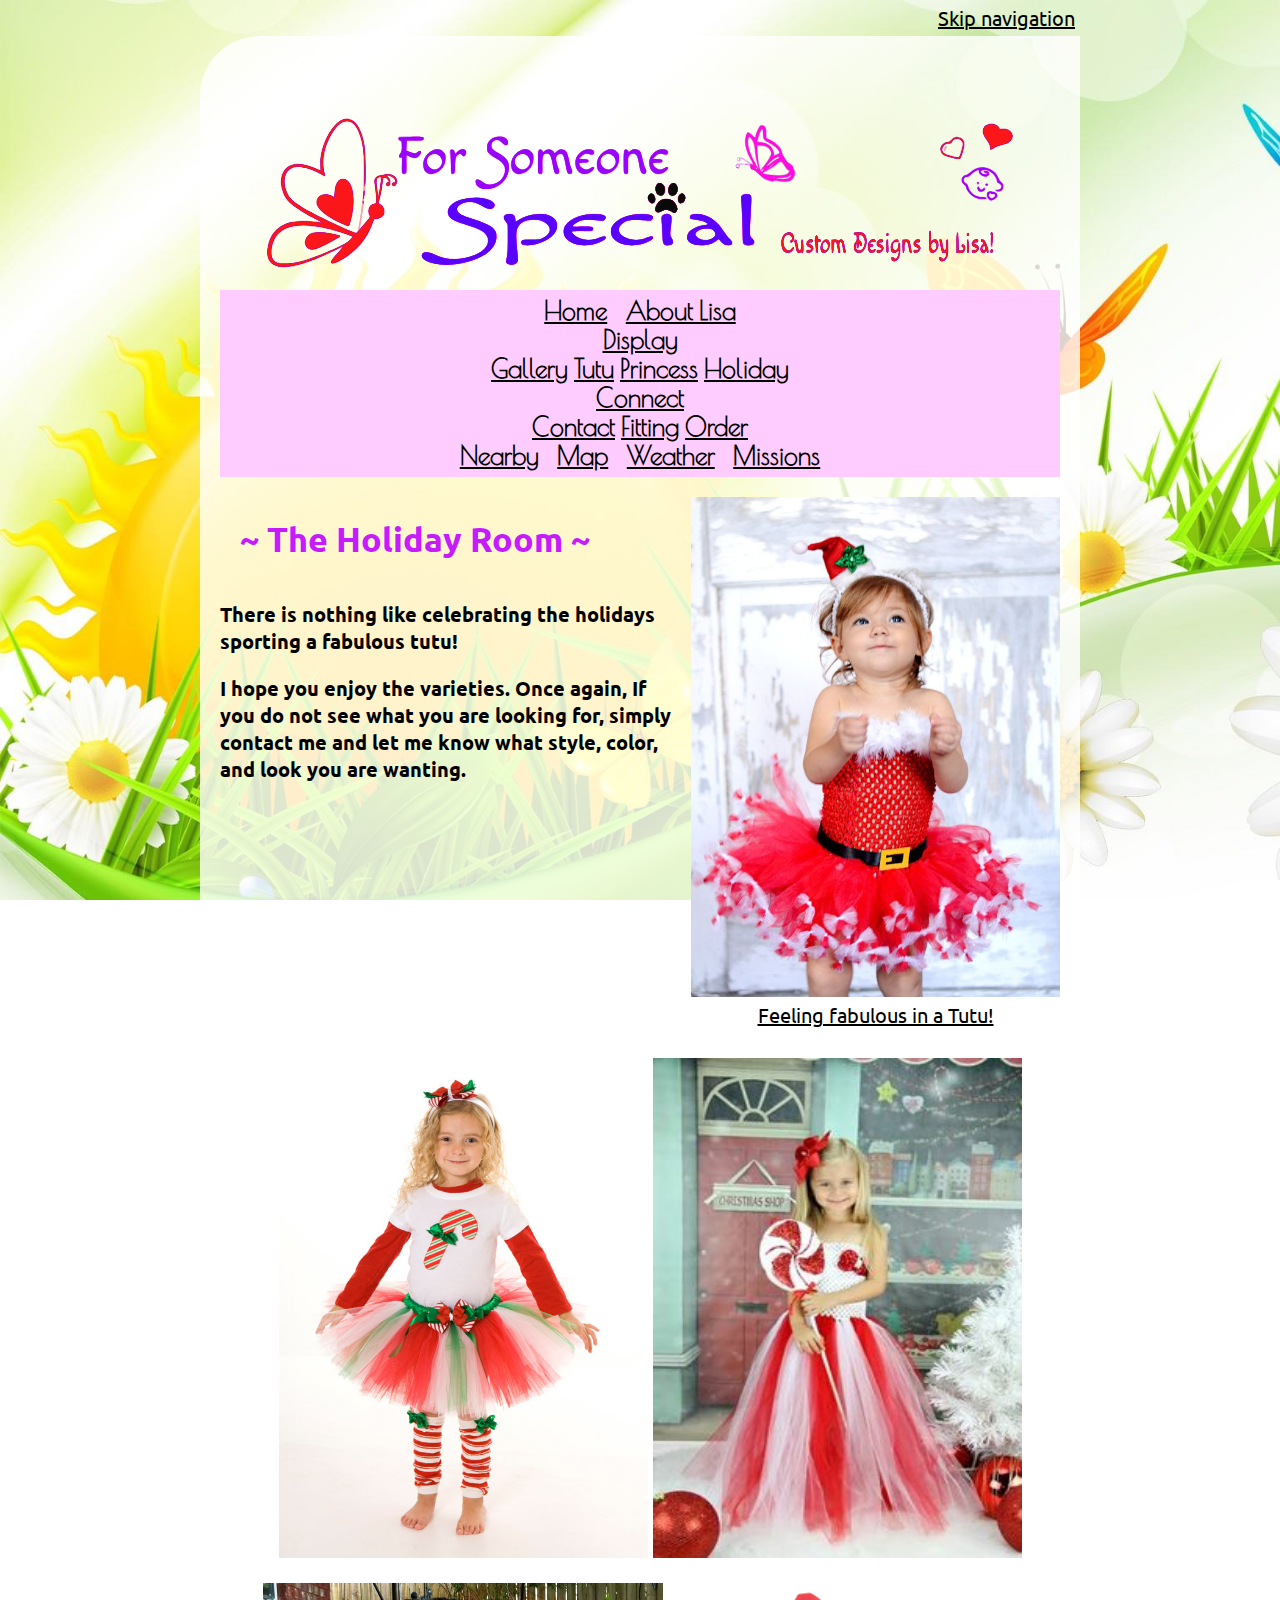
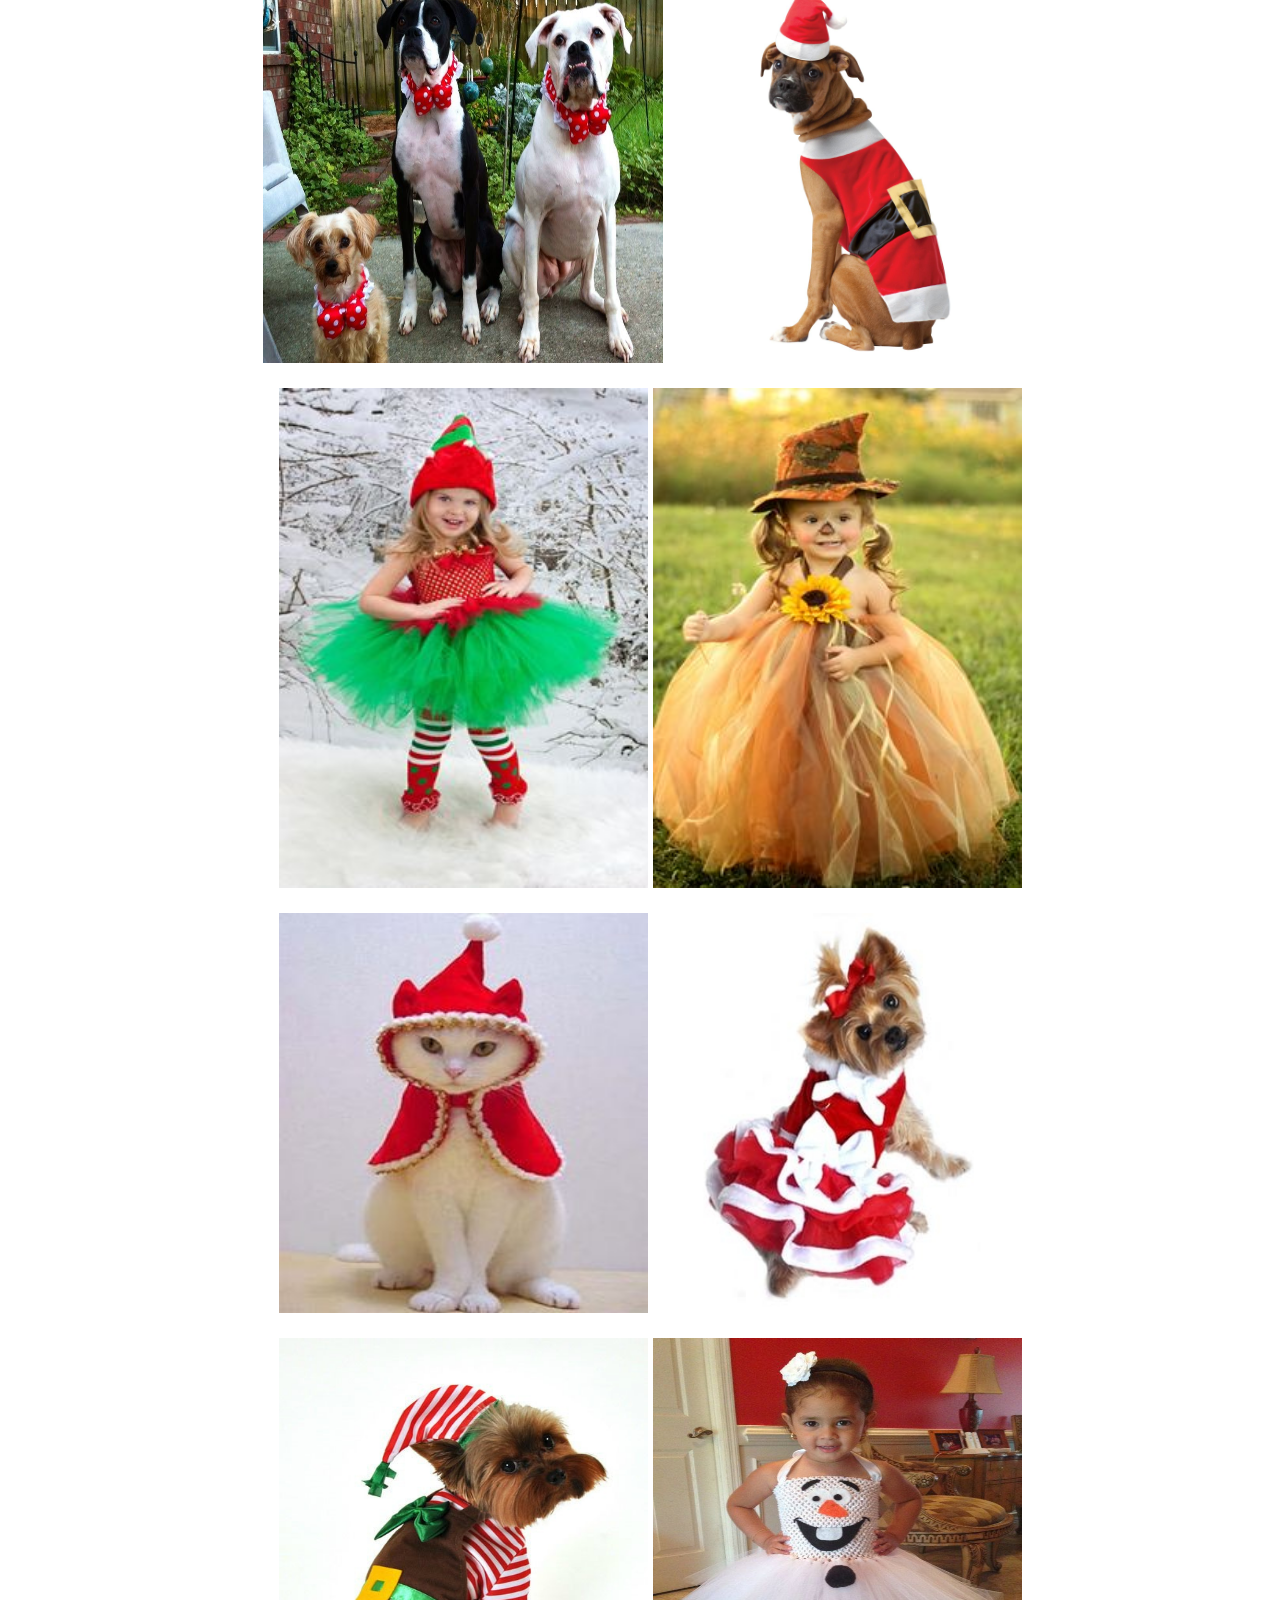
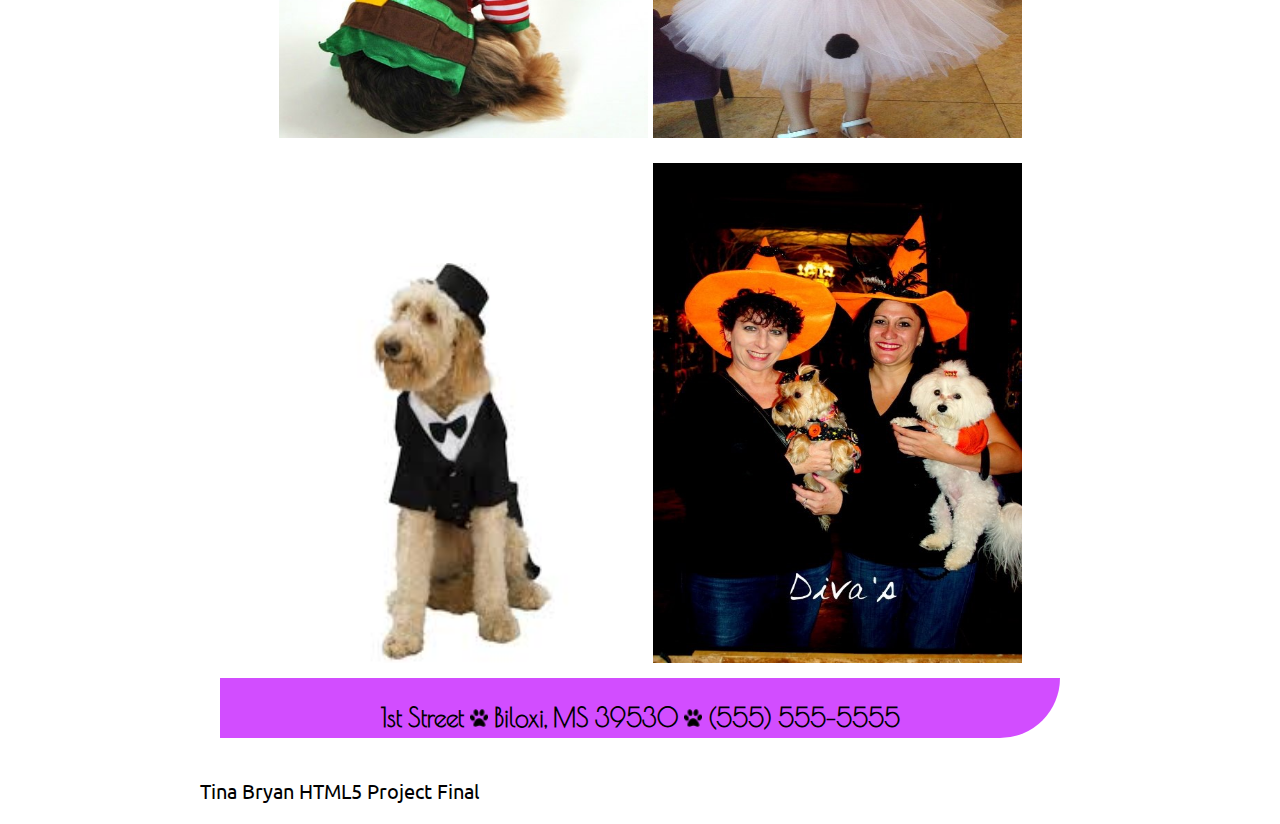
<file: holiday.html>
<!DOCTYPE html>
<html>
  <head>
    <link type="text/css" rel="stylesheet" href='https://fonts.googleapis.com/css?family=Ubuntu|Poiret+One'></link>
    <meta charset="utf-8"></meta>
    <title>For Someone Special- by Lisa!</title>
    <link rel="stylesheet" type="text/css" media="screen" href="forSomeoneSpecial.css"></link>
    <link href="images/paw-print.ico" rel="shortcut icon"></link>
    <!--[if lt IE 9]>
       <script src="scripts/semantic.js"></script>
       <script src="scripts/masonry.pkgd.min.js"></script>
     <![endif]-->
  </head>
  <body>
    <p id="skipnav"><a href="#main">Skip navigation</a></p> 
    <div id="box">
      <h1>
        <img src="images/designs_by_Lisa.svg" class="svg" width="764" height="180" alt="For Someone Special" title="" />
      </h1>
      <nav>
        <ul id="mainnav">
          <li><a href="index.html">Home</a></li>
          <li><a href="about.html">About Lisa</a></li>
          <div class="dropdown">
              <a href="gallery.html" class="dropbtn">Display</a>
              <div class="dropdown-content">
                <a href="gallery.html">Gallery</a>
                <a href="tutu.html">Tutu</a>
                <a href="princess.html">Princess</a>
                <a href="holiday.html">Holiday</a>
              </div>
            </div>
            <div class="dropdown">
              <a href="contact.html" class="dropbtn">Connect</a>
              <div class="dropdown-content">
                <a href="contact.html" class="dropbtn">Contact</a>
                <a href="fitting.html">Fitting</a>
                <a href="form.html">Order</a>
              </div>
            </div>
          <li><a href="http://bit.ly/1NMAPqy" target="_blank">Nearby</a></li>
          <li><a href="http://bit.ly/1MqAr4t" target="_blank">Map</a></li>
          <li><a href="http://wxch.nl/1G7LTRf" target="_blank">Weather</a></li>
          <li><a href="http://www.belairebaptist.com/ministries/missions-ministry" target="_blank">Missions</a></li>
        </ul>
      </nav>
      <figure id="main">
        <img src="images/santa_tutu.jpg" width="369" height="500" alt="happy baby in Christmas tutu" />
        <figcaption><a href="gallery.html#purple_tutu">Feeling fabulous in a Tutu!</a></figcaption>
      </figure>
      <h3>
        <p id="maintext"><span class="callout"> ~ The Holiday Room ~</span>
          <p>There is nothing like celebrating the holidays sporting a fabulous tutu!
        </p> 
        <p>
          I hope you enjoy the varieties.  Once again, If you do not see what you are looking for, simply contact me and let me know what style, color, and look you are wanting.
        </p>
        <p>
          
        </p>
      </h3>
      <figure id="main">
        <img src="images/elf_girl_tutu.jpg" width="369" height="500" alt="pixie lou roxie rae and derby dumpling in their stunning red bowties"/>
        <img src="images/candy_cane_tutu.jpg" width="369" height="500" alt="santa has arrived"/>
        <img src="images/red_bowties.jpg" width="400" height="380" alt="pixie lou roxie rae and derby dumpling in their stunning red bowties"/>
        <img src="images/boxer_santa.jpg" width="369" height="380" alt="santa has arrived"/>
        <img src="images/elf_tutu.jpg" width="369" height="500" alt="little girl wearing elf tutu"/>
        <img src="images/fall_tutu_girl.jpg" width="369" height="500" alt="precious scarecrow baby girl in a tutu"/>
        <img src="images/white_cat_christmas.jpg" width="369" height="400" alt="sweet white kitty ready for the snow in her stylish red wrap"/>
        <img src="images/yorkie_valentine.jpg" width="369" height="400" alt="pixie celebrating in style"/>
        <img src="images/yorkie_elf.jpg" width="369" height="400" alt="a yorkie celebrating elf style"/>
        <img src="images/winter_snowman_tutu.jpg" width="369" height="400" alt="sweet girl wearing snowman inspired princess tutu"/>
        <img src="images/tux_puppy.jpg" width="369" height="400" alt="a handsome fur man looking dapper in his tux"/>
        <img src="images/pixie_haloween.jpg" width="369" height="500" alt="lisa gina and pixie are all ready for the costume party"/>
      </figure>
      <footer>
        <p id="contact">1st Street <img src="images/paw-print.ico" width="18" height="18" alt="" /> Biloxi, MS 39530 <img src="images/paw-print.ico" width="18" height="18" alt="" /> (555) 555-5555</p>
      </footer>
    </div>
    <p>Tina Bryan HTML5 Project Final</p>
    <!--<script src='masonry.pkgd.min.js'></script>-->
  </body>
</html>
</file>
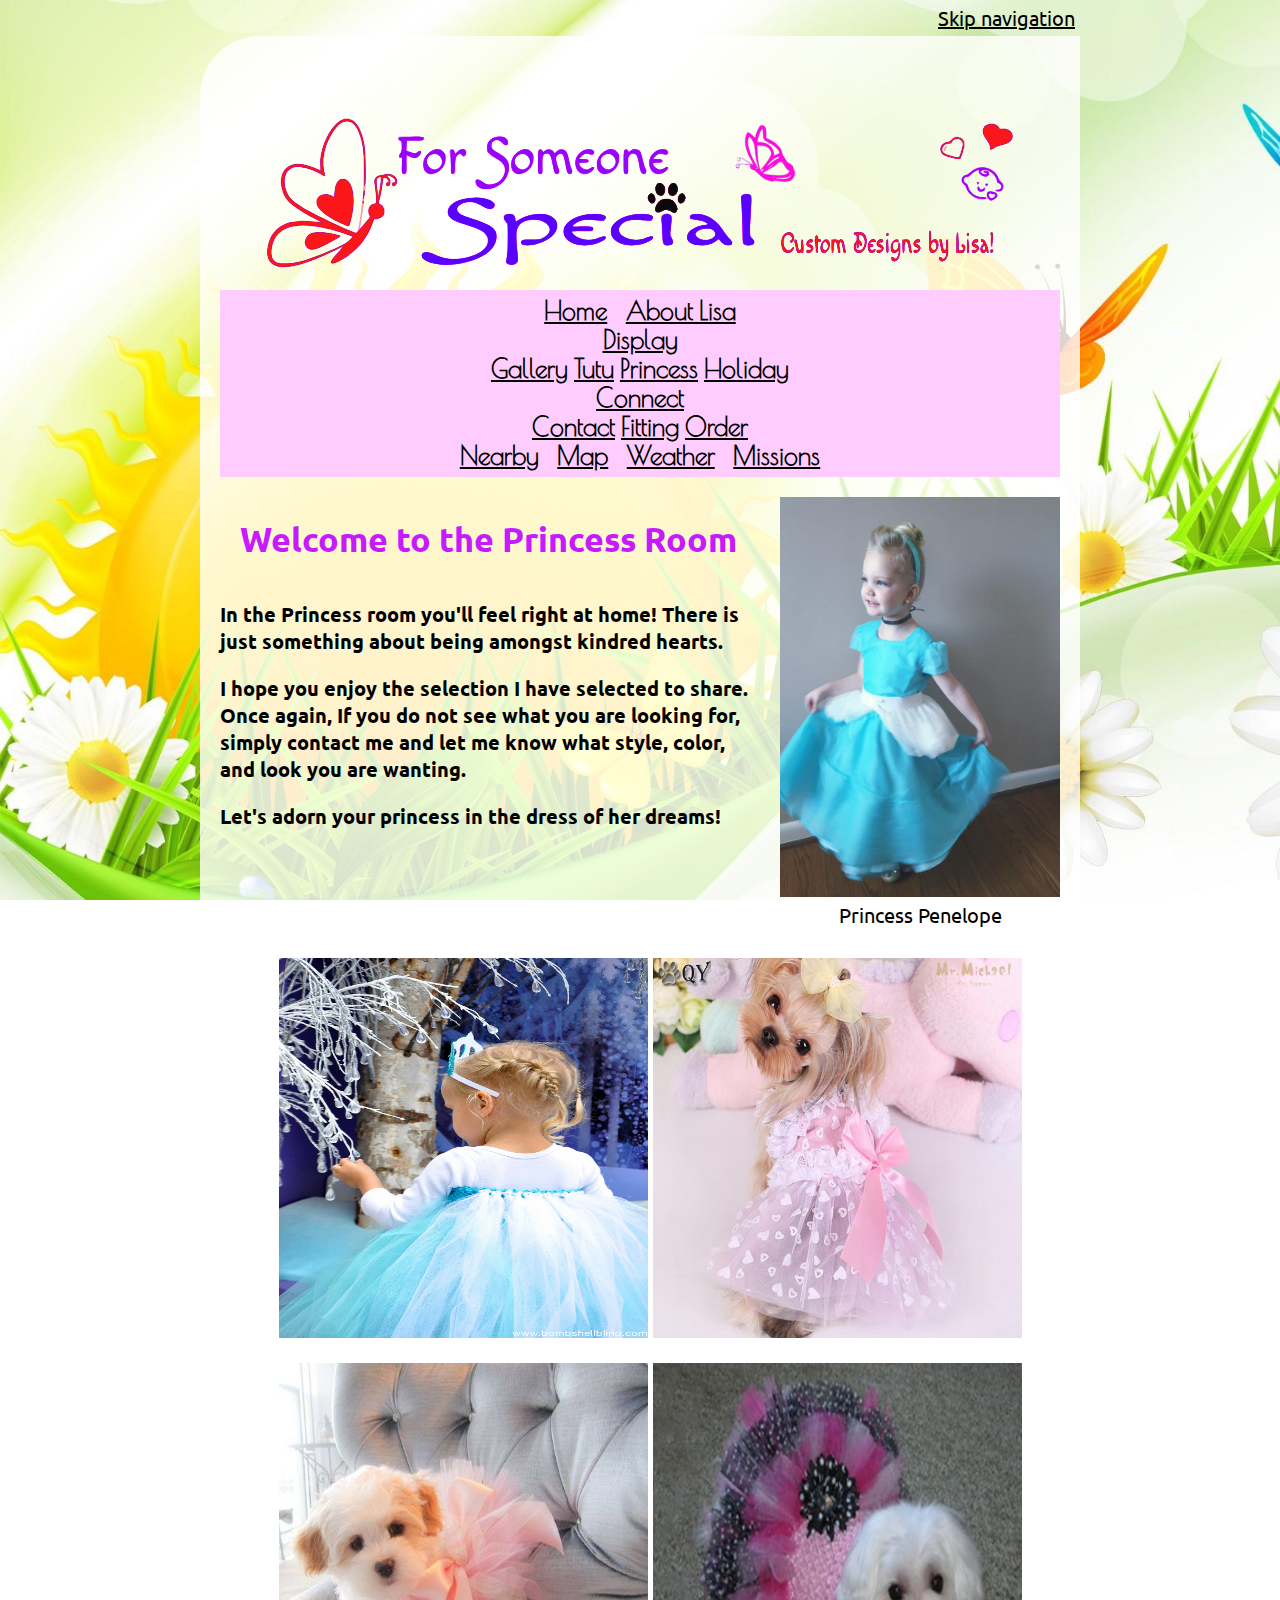
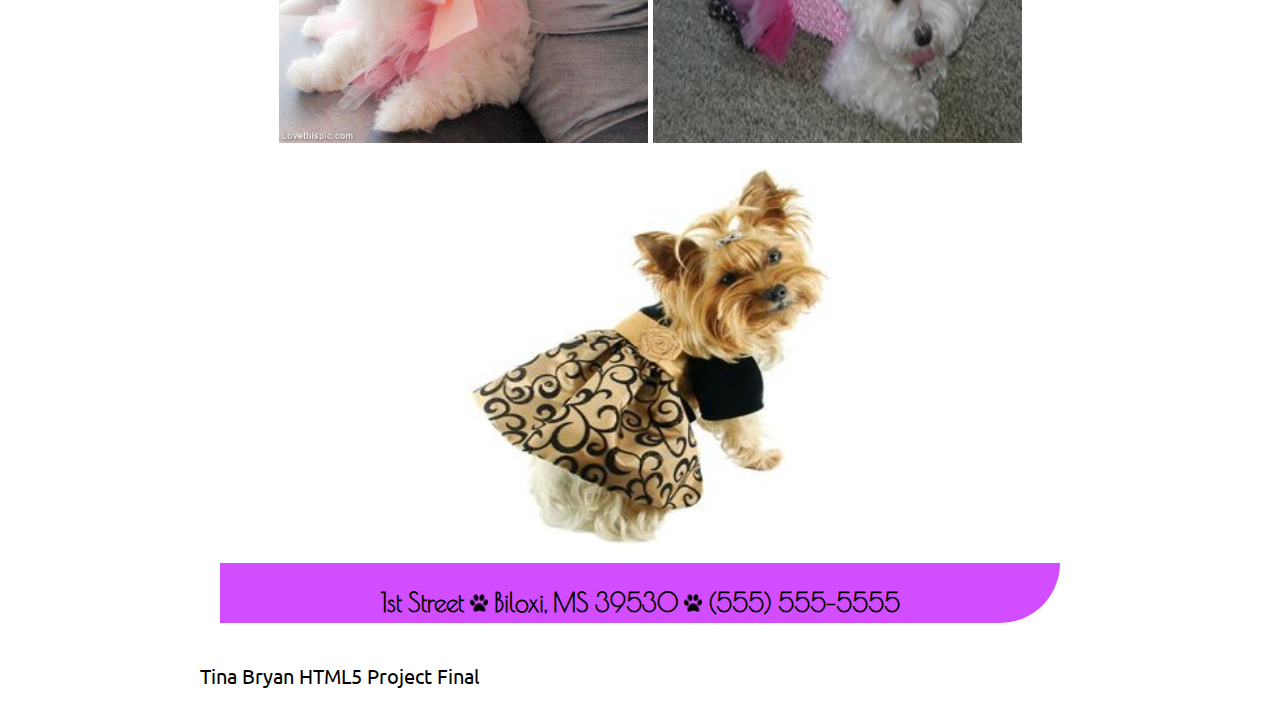
<file: princess.html>
<!DOCTYPE html>
<html>
  <head>
    <link type="text/css" rel="stylesheet" href='https://fonts.googleapis.com/css?family=Ubuntu|Poiret+One'></link>
    <meta charset="utf-8"></meta>
    <title>For Someone Special- by Lisa!</title>
    <link rel="stylesheet" type="text/css" media="screen" href="forSomeoneSpecial.css"></link>
    <link href="images/paw-print.ico" rel="shortcut icon"></link>
    <!--[if lt IE 9]>
       <script src="scripts/semantic.js"></script>
       <script src="scripts/masonry.pkgd.min.js"></script>
     <![endif]-->
  </head>
  <body>
    <p id="skipnav"><a href="#main">Skip navigation</a></p> 
    <div id="box">
      <h1>
        <img src="images/designs_by_Lisa.svg" class="svg" width="764" height="180" alt="For Someone Special" title="" />
      </h1>
      <nav>
        <ul id="mainnav">
          <li><a href="index.html">Home</a></li>
          <li><a href="about.html">About Lisa</a></li>
          <div class="dropdown">
              <a href="gallery.html" class="dropbtn">Display</a>
              <div class="dropdown-content">
                <a href="gallery.html">Gallery</a>
                <a href="tutu.html">Tutu</a>
                <a href="princess.html">Princess</a>
                <a href="holiday.html">Holiday</a>
              </div>
            </div>
            <div class="dropdown">
              <a href="contact.html" class="dropbtn">Connect</a>
              <div class="dropdown-content">
                <a href="contact.html" class="dropbtn">Contact</a>
                <a href="fitting.html">Fitting</a>
                <a href="form.html">Order</a>
              </div>
            </div>
          <li><a href="http://bit.ly/1NMAPqy" target="_blank">Nearby</a></li>
          <li><a href="http://bit.ly/1MqAr4t" target="_blank">Map</a></li>
          <li><a href="http://wxch.nl/1G7LTRf" target="_blank">Weather</a></li>
          <li><a href="http://www.belairebaptist.com/ministries/missions-ministry" target="_blank">Missions</a></li>
        </ul>
      </nav>
      <figure id="main">
        <img src="images/penelope_cinderella.jpg" width="280" height="400" alt="princess penelope dancing in her cinderella dress" />
        <figcaption>Princess Penelope</figcaption>
      </figure>
      <h3>
        <p id="maintext"><span class="callout">Welcome to the Princess Room</span>
          <p>In the Princess room you'll feel right at home!  There is just something about being amongst kindred hearts.
        </p> 
        <p>
          I hope you enjoy the selection I have selected to share.  Once again, If you do not see what you are looking for, simply contact me and let me know what style, color, and look you are wanting.
        </p>
        <p>
          Let's adorn your princess in the dress of her dreams!
        </p>
      </h3>
      <figure id="main">
        <img src="images/winter_baby_blue_tutu.jpg" width="369" height="380" alt="baby girl wearing a soft blue and white princess tutu dress"/>
        <img src="images/puppy_princess.jpg" width="369" height="380" alt="a adorable yorkie wearing her lace trimmed pink princess dress"/>
        <img src="images/pebbles_tutu.jpg" width="369" height="380" alt="bicheon puppy adorned in a fresh peach princess tutu"/>
        <img src="images/maltise_tutu.jpg" width="369" height="380" alt="maltise puppy wearing her 50's inspired princess tutu"/>
        <img src="images/yorkie_black_gold.jpg" width="369" height="380" alt="a yorkie baby wearing a black and gold tutu"/>
      </figure>
      <footer>
        <p id="contact">1st Street <img src="images/paw-print.ico" width="18" height="18" alt="" /> Biloxi, MS 39530 <img src="images/paw-print.ico" width="18" height="18" alt="" /> (555) 555-5555</p>
      </footer>
    </div>
    <p>Tina Bryan HTML5 Project Final</p>
    <!--<script src='masonry.pkgd.min.js'></script>-->
  </body>
</html>
</file>
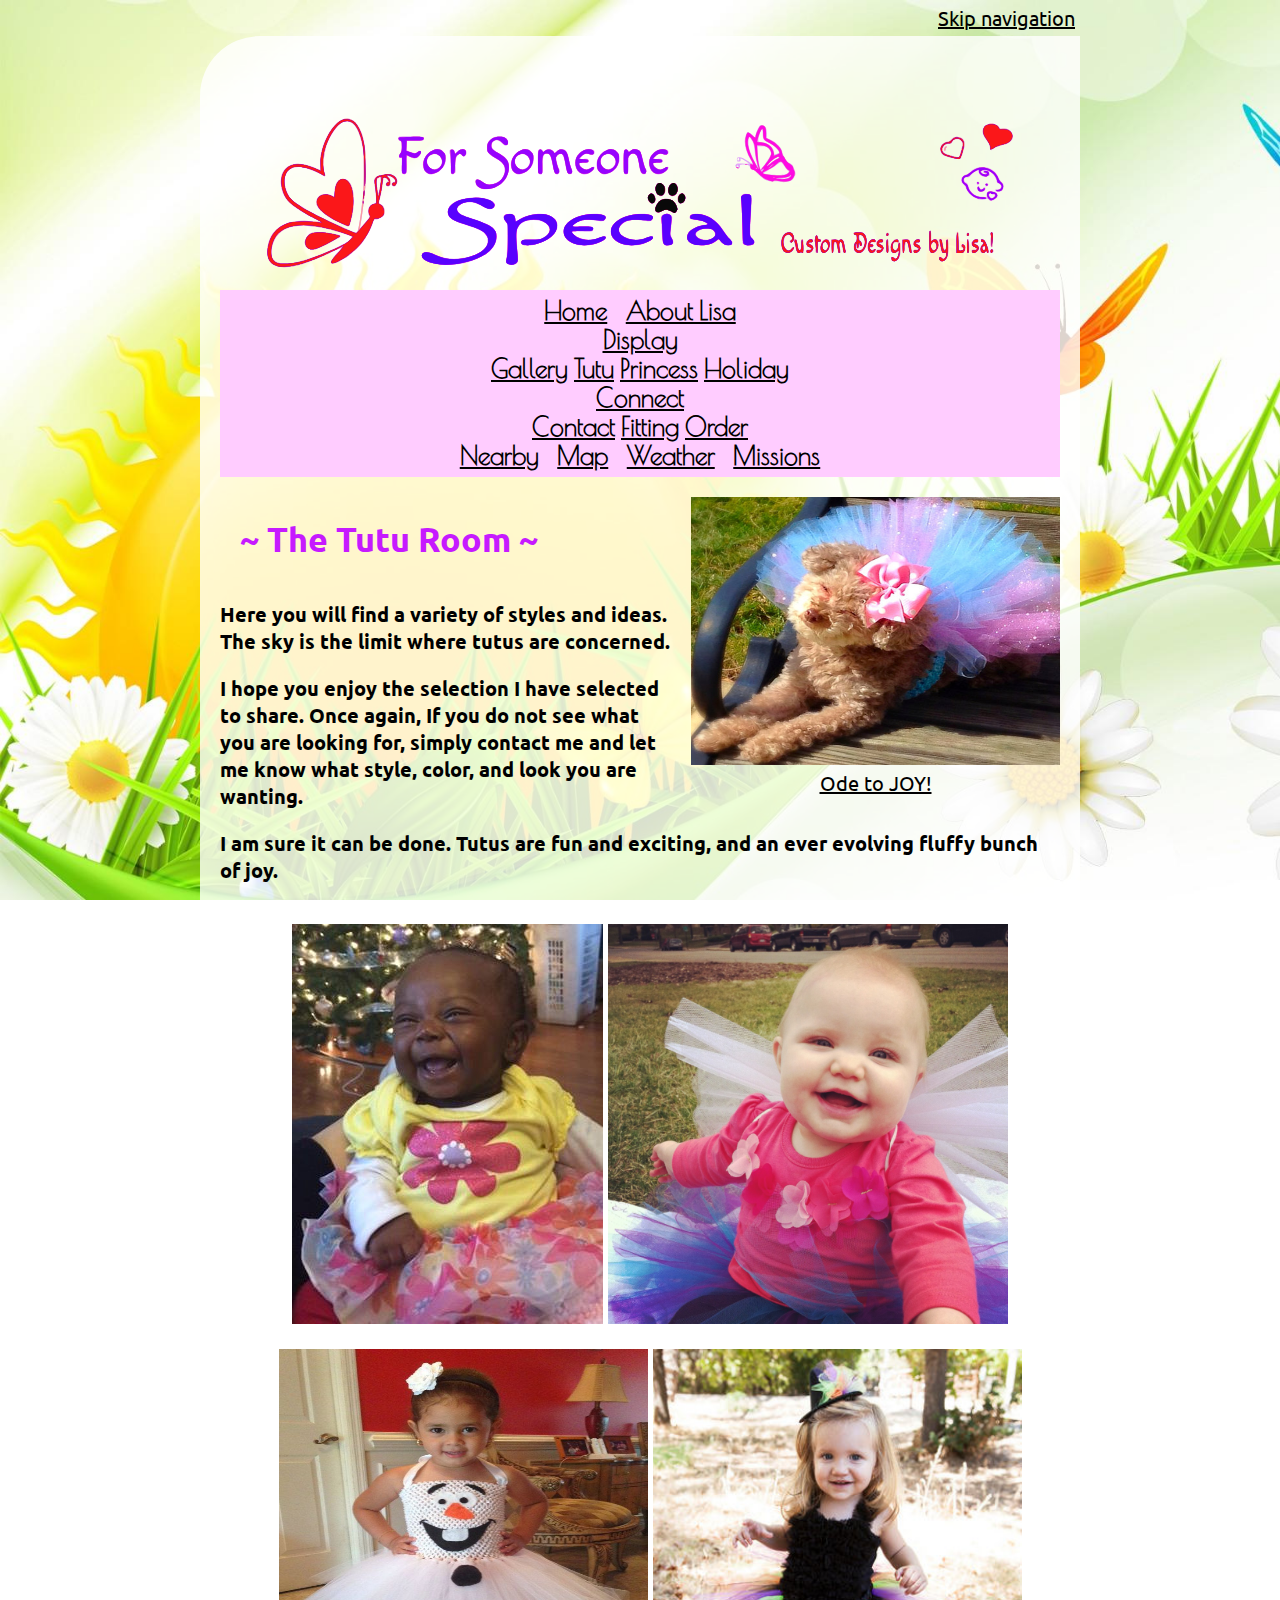
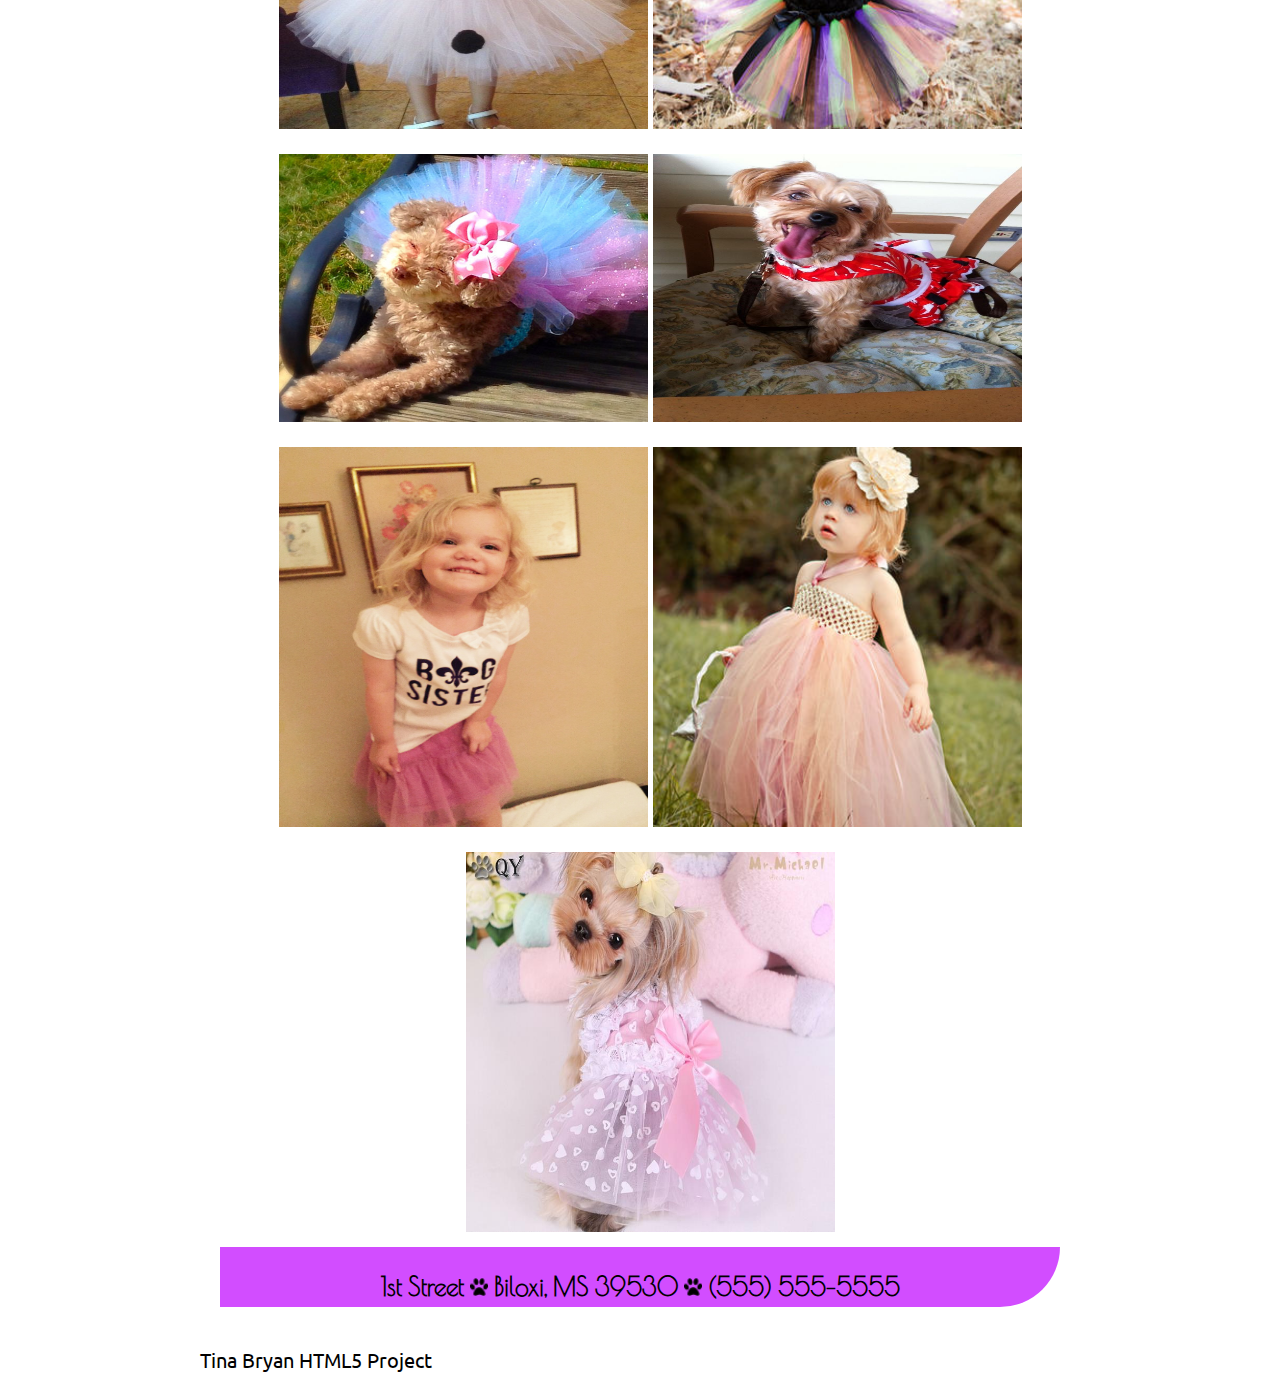
<file: tutu.html>
<!DOCTYPE html>
<html>
  <head>
    <link href='https://fonts.googleapis.com/css?family=Ubuntu|Poiret+One' rel='stylesheet' type='text/css'></link>
    <meta charset="utf-8"></meta>
    <title>For Someone Special- by Lisa!</title>
    <link rel="stylesheet" type="text/css" media="screen" href="forSomeoneSpecial.css"></link>
    <link href="images/paw-print.ico" rel="shortcut icon"></link>
    <!--[if lt IE 9]>
       <script src="scripts/semantic.js"></script>
       <script src="scripts/masonry.pkgd.min.js"></script>
     <![endif]-->
  </head>
  <body>
    <p id="skipnav"><a href="#main">Skip navigation</a></p> 
    <div id="box">
      <h1>
        <img src="images/designs_by_Lisa.svg" class="svg" width="764" height="180" alt="For Someone Special" title="" />
      </h1>
      <nav>
        <ul id="mainnav">
          <li><a href="index.html">Home</a></li>
          <li><a href="about.html">About Lisa</a></li>
          <div class="dropdown">
              <a href="gallery.html" class="dropbtn">Display</a>
              <div class="dropdown-content">
                <a href="gallery.html">Gallery</a>
                <a href="tutu.html">Tutu</a>
                <a href="princess.html">Princess</a>
                <a href="holiday.html">Holiday</a>
              </div>
            </div>
            <div class="dropdown">
              <a href="contact.html" class="dropbtn">Connect</a>
              <div class="dropdown-content">
                <a href="contact.html" class="dropbtn">Contact</a>
                <a href="fitting.html">Fitting</a>
                <a href="form.html">Order</a>
              </div>
            </div>
          <li><a href="http://bit.ly/1NMAPqy" target="_blank">Nearby</a></li>
          <li><a href="http://bit.ly/1MqAr4t" target="_blank">Map</a></li>
          <li><a href="http://wxch.nl/1G7LTRf" target="_blank">Weather</a></li>
          <li><a href="http://www.belairebaptist.com/ministries/missions-ministry" target="_blank">Missions</a></li>
        </ul>
      </nav>
      <figure id="main">
        <img src="images/sunshine_dog_tutu.jpg" width="369" height="268" alt="happy puppy wearing a soft rainbow tutu"/>
        <figcaption><a href="gallery.html#purple_tutu">Ode to JOY!</a></figcaption>
      </figure>
      <h3>
        <p id="maintext"><span class="callout">~ The Tutu Room ~</span>
          <p>Here you will find a variety of styles and ideas.  The sky is the limit where tutus are concerned.
        </p> 
        <p>
          I hope you enjoy the selection I have selected to share.  Once again, If you do not see what you are looking for, simply contact me and let me know what style, color, and look you are wanting.
        </p>
        <p>
          I am sure it can be done.  Tutus are fun and exciting, and an ever evolving fluffy bunch of joy.
        </p>
      </h3>
      <figure id="main">
        <img src="images/phoebe_tutu.jpg" width="311" height="400" alt="baby girl wearing a peach tutu"/>
        <img src="images/penelope_butterfly.jpg" width="400" height="400" alt="happy baby girl wearing butterfly tutu"/>
        <img src="images/winter_snowman_tutu.jpg" width="369" height="380" alt="happy baby girl wearing a winter tutu"/>
        <img src="images/rainbow_black_tutu.jpg" width="369" height="380" alt="happy baby girl wearing rainbow tutu"/>
        <img src="images/sunshine_dog_tutu.jpg" width="369" height="268" alt="happy baby girl wearing ninja tutu"/>
        <img src="images/pixieLou.jpg" width="369" height="268" alt="pixie lou in tutu"/>
        <img src="images/sister_tutu.jpg" width="369" height="380" alt="penelope the big sister in a tutu"/>
        <img src="images/peach_tutu.jpg" width="369" height="380" alt="baby girl wearing a peach tutu"/>
        <img src="images/puppy_princess.jpg" width="369" height="380" alt="puppy in a princess tutu"/>
      </figure>
      <footer>
        <p id="contact">1st Street <img src="images/paw-print.ico" width="18" height="18" alt="" /> Biloxi, MS 39530 <img src="images/paw-print.ico" width="18" height="18" alt="" /> (555) 555-5555</p>
      </footer>
    </div>
    <p>Tina Bryan HTML5 Project</p>
    <!--<script src='masonry.pkgd.min.js'></script>-->
  </body>
</html>
</file>
<file: forSomeoneSpecial.css>
﻿/* For Someone Special */
/* Tina Bryan Project Final Draft */
dt, h1, h2, h3, nav, footer, th {
  font-family: 'Ubuntu', sans-serif;
  }
h1, h2, nav, footer {
  text-align: center;
  font-family: 'Poiret One', cursive, Arial, serif;
  font-weight: bold;
  }
body {
  width: 44em;
  padding: 0;
  margin: 0 auto;
  font-family: 'Ubuntu', sans-serif;
  font-size: 20px;
  background: #6e93c8;
  background: url("images/sunshines_bright.jpg") no-repeat fixed;
  background-size: cover;
  }
figure {
  display: block;
  float: right;
  margin: 0 0 0.5em 1em;
  padding: 0;
  text-align: center;
  }
figcaption {
  display: block;
  margin: 0;
  padding: 0;
  }
footer {
  display: block;
  padding: 0;
  margin: 0;
  clear: right;
  font-size: 1.25em;
  }
footer p {
  background: #d24dff;
  border-radius: 0 0 3em 0;
  text-align: center;
  margin: 0;
  padding: 0.25em;
  }
h1 {
  font-size: 2.25em;
  margin: 0;
  padding: 0;
  }
h2 {
  font-size: 1.5em;
  }
h3 {
  font-size: 1em;
  font-size: 20px;
  }
img {
  padding-top: 1em;
  border: none;
  margin: 0 auto;
  }
nav {
  display: block;
  margin: 0;
  padding: 0;
  font-size: 1.25em;
  }
nav p {
  text-align: center;
  margin: 0;
  padding: 0;
  }
ul {
  list-style-type: square; 
  }
table {
  width: 90%;
  margin: 0 auto;
  padding: 0;
  border-collapse: collapse;
  }
td {
  border: 1px solid black;
  padding: 0.25em;
  }
th {
  border-bottom: 1px solid black;
  padding: 0.25em;
  background: #ffff80;
  }
iframe {
  float: right;
  padding-bottom: 1em;
  padding-left: 1em;
}
#box {
  padding: 1em;
  margin: 0 auto; 
  background: rgba(255, 255, 255, 0.8);
  border-radius: 3em 0 3em 0;
  }
#main img {
  padding-top: 1em;
  }
#mainnav li {
  display: inline;
  list-style-type: none;
  padding: 0.25em;
  }
#mainnav {
  background: #ffccff;
  text-align: center;
  margin: 0;
  padding: 0.25em;
  }
#maintext {
  margin: 0;
  padding: 1em;
  }
#name {
  font-weight: bold;
  color: #c61aff;
  }
#pagenav {
  color: black;
  background: #ffccff;
  margin: 0;
  padding: 0.25em;
  }
#skipnav {
  text-align: right;
  margin: 0 auto;
  padding: 0.25em;
  }
#title {
  font-style: italic;
  }
#contactinfo label {
  display: block;
  position: relative;
  margin: 12px;
  }
#contactinfo input {
  position: absolute;
  left: 100px;
  }
#nameinput, #emailinput {
  width: 30em;
  }
#phoneinput {
  width: 12em;
  }
#submit {
  background: #ffff00;
  font-size: 1.25em;
  }
#submitbutton {
  border: none;
  background: #99ff99;
  padding: 0.5em 0 0 0;
  text-align: center;
  margin-bottom: 1em;
  padding-bottom: .5em;
}
.dogs {
  float: left;
  padding-top: 1em;
  padding-right: 1em;
  padding-left: 2em;
  padding-bottom: 1em;
}
.measure {
  padding-right: 3em;
  }
.dogs1 {
  float: right;
  padding-bottom: 1em;
  }
.therapy {
  padding-bottom: .5em;
  float: right;
  }
.lisa {
  margin-bottom: 0;
  padding: 0;
  }
.cadre {
  padding-left: 2em;
  margin-right: 0;
  padding-right: 0;
  }
.airforce {
  text-align: center;
  }
.princess {
  padding: 0;
  margin: 1em 0 0 2em;
  font-weight: bold;
  }
.callout {
  font-weight: bold;
  color: #c61aff;
  font-size: 34px;
  }
.desc {
  padding: 0;
  margin: 1em 0 0 2em;
  }
.layers {
  background: #ccffff;
  width: 15%;
  }
.desc {
  padding: 0;
  margin: 1em 0 0 2em;
  }
.color {
  background: #ccffff;
  width: 25%;
  }
.pricing th {
  text-align: center;
  }
.pricing th.tulle {
  text-align: left;
  }
.length {
  background: #ccffff;
  width: 15%;
  }
.tablenote {
  width: 90%;
  margin: 0.25em auto;
  }
.toplink {
  text-align: right;
  padding: 0 1em 0.25em 0;
  margin: 0;
  clear: right;
  }
.category {
  font-weight: bold;
  }
.contact {
  display: table;
  } 
.order {
  background-color: #99ff99;
  }
.row {
  display: table-row;
  }
.row div {
  display: table-cell;
  padding: 0.25em 0.5em;
  }
input:focus, textarea:focus {
  background: #ccffff;
  }
a:link {
  color: #000;
  }
a:visited {
  color: #0000ff;
  }
a:hover {
  color: #ff0000;
  }
a:active {
  color: #0000ff;
  }
#skipnav a:link {
  color: black;
  }
#skipnav a:visited {
  color: #006600;
  }
#skipnav a:hover {
  color: #ff0000;
  }
#skipnav a:active {
  color: #3333ff;
  }
#pagenav a:link {
  color: black;
  }
#pagenav a:visited {
  color: #006600;
  }
#pagenav a:hover {
  color: #ff0000;
  }
#pagenav a:active {
  color: #3333ff;
  }
#mainnav a:link {
  color: black;
  }
#mainnav a:visited {
  color: #006600;
  }
#mainnav a:hover {
  color: #ff0000;
  }
#mainnav a:active {
  color: #3333ff;
  }
</file>
